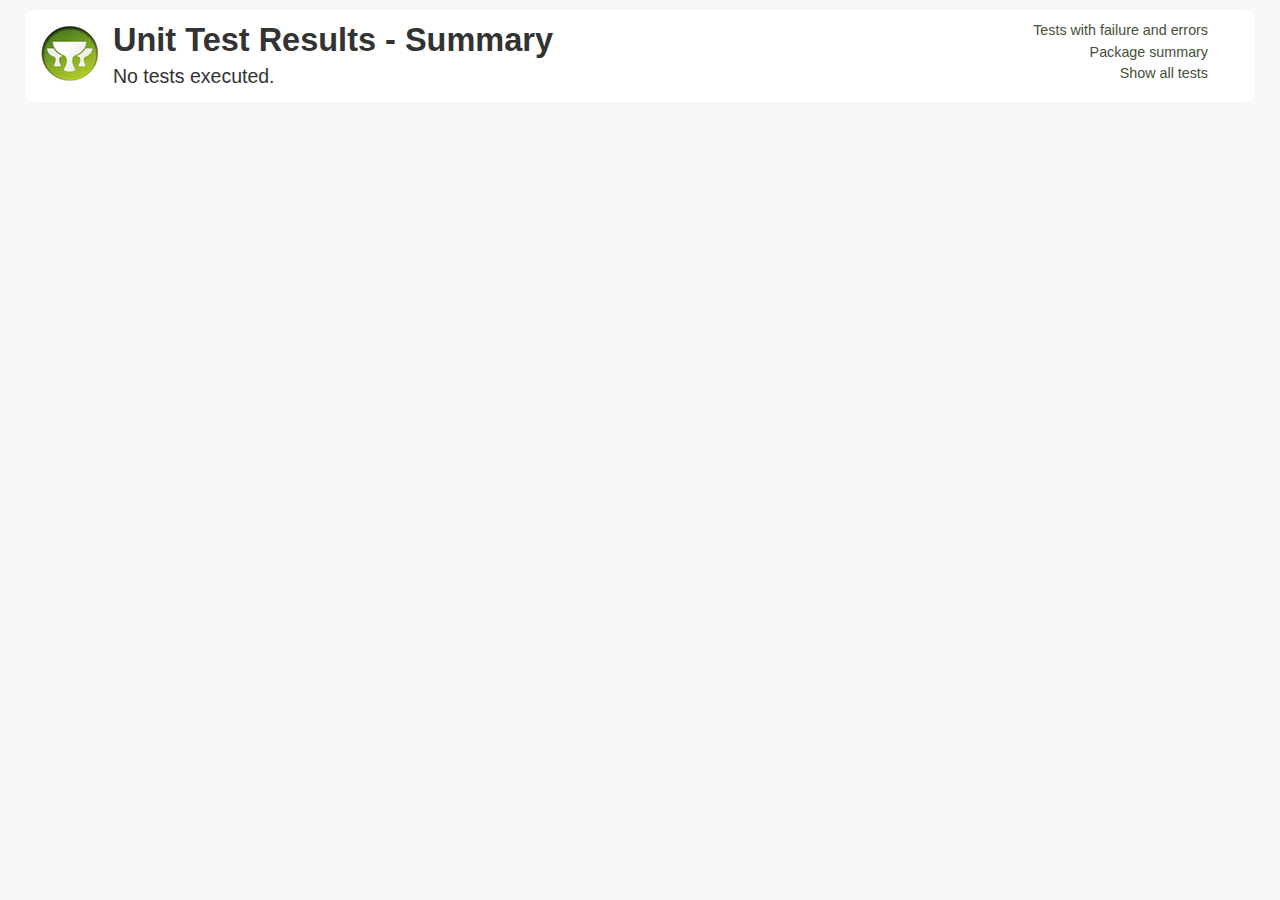
<file: Library/target/test-reports/html/index.html>
<!DOCTYPE html><html xmlns:lxslt="http://xml.apache.org/xslt" xmlns:stringutils="xalan://org.apache.tools.ant.util.StringUtils">
<head>
<META http-equiv="Content-Type" content="text/html; charset=utf-8">
<title>
        Unit Test Results
     - Package summary</title>
<link href="stylesheet.css" rel="stylesheet" type="text/css">
</head>
<body>
<div id="report" class="container container_8">
<div class="grid_6 alpha">
<div class="grailslogo"></div>
<h1>
        Unit Test Results
    - Summary </h1>
<p class="intro">
                No tests executed.
            </p>
</div>
<div class="grid_2 omega">
<nav id="navigationlinks">
<p>
<a href="failed.html">
                    Tests with failure and errors
                </a>
</p>
<p>
<a href="index.html">
                    Package summary
                </a>
</p>
<p>
<a href="all.html">
                    Show all tests
                </a>
</p>
</nav>
</div>
<div class="clear"></div>
<div class="clear"></div>
</div>
</body>
</html>
</file>
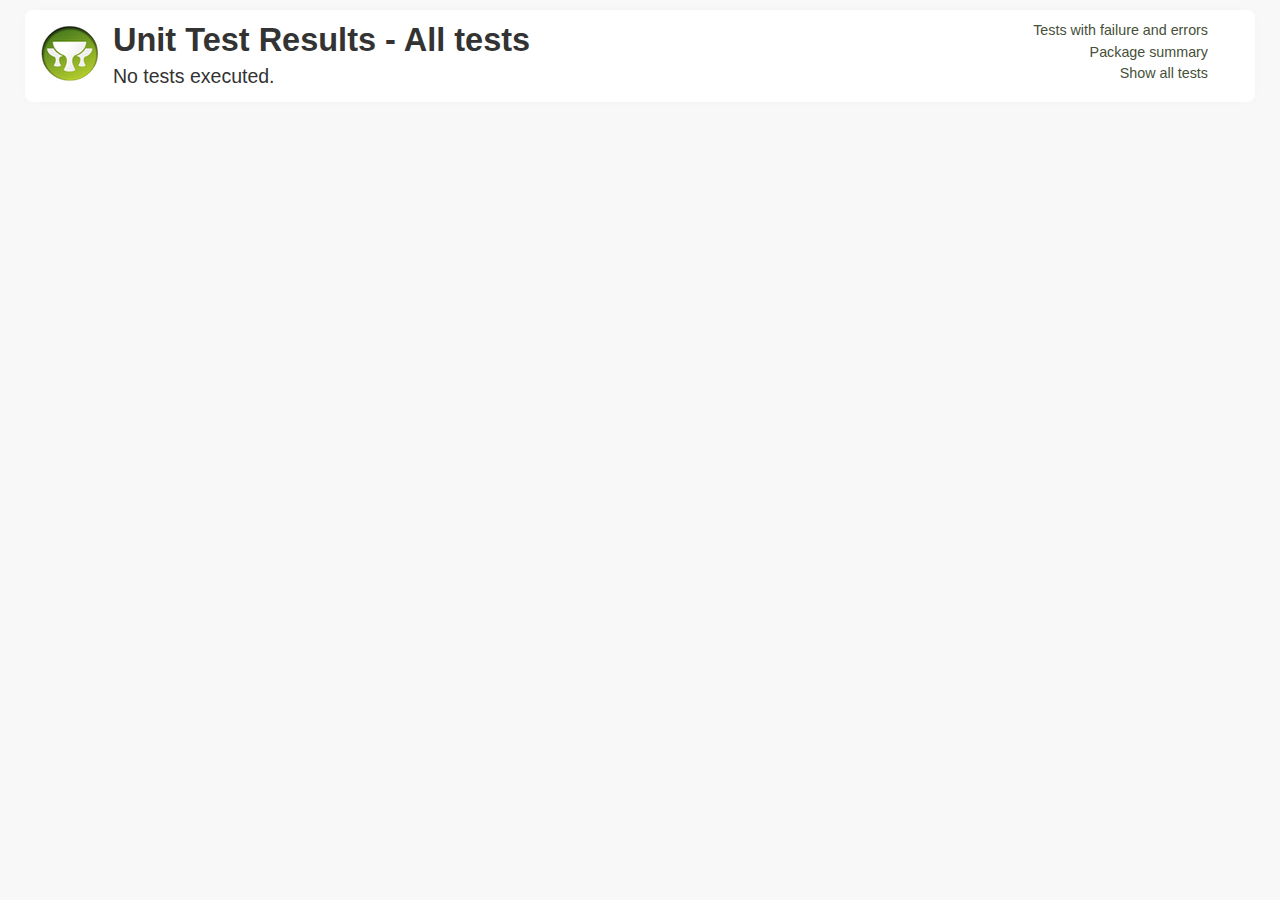
<file: Library/target/test-reports/html/all.html>
<!DOCTYPE html><html xmlns:lxslt="http://xml.apache.org/xslt" xmlns:stringutils="xalan://org.apache.tools.ant.util.StringUtils">
<head>
<META http-equiv="Content-Type" content="text/html; charset=utf-8">
<title>
        Unit Test Results
     - All tests</title>
<link href="stylesheet.css" rel="stylesheet" type="text/css">
</head>
<body>
<div id="report" class="container container_8">
<div class="grid_6 alpha">
<div class="grailslogo"></div>
<h1>
        Unit Test Results
     - All tests </h1>
<p class="intro">
                No tests executed.
            </p>
</div>
<div class="grid_2 omega">
<nav id="navigationlinks">
<p>
<a href="failed.html">
                    Tests with failure and errors
                </a>
</p>
<p>
<a href="index.html">
                    Package summary
                </a>
</p>
<p>
<a href="all.html">
                    Show all tests
                </a>
</p>
</nav>
</div>
<div class="clear"></div>
<div class="clear"></div>
</div>
<!--
            Parses JUnit output and associates it with the corresponding test case
        -->
<script language="javascript">


/**
 * The JUnit report format is incredibly stuipd in the
 * sense that it accumulates output from all test methods
 * into a single xml node.
 */
(function() {

    var outputElements = findOutputElements();
    for (var i in outputElements) {
        var outputElement = outputElements[i];
        var textOutput = outputElement.element.firstChild.nodeValue;
        var header = outputElement.getHeader();
        appendTestMethodOutput(textOutput, header);
    }

    function findOutputElements() {
        var outputElements = [];
        var preElements = document.getElementsByTagName("pre");
        for (var i in preElements) {
            var preElement = preElements[i];
            var className = preElement.className || "";
            if (className.indexOf("stdout") >= 0) {
                var outputElement = new OutputElement(preElement, "output");
                outputElements.push(outputElement);
            } else if (className.indexOf("syserr") >= 0) {
                var outputElement = new OutputElement(preElement, "error");
                outputElements.push(outputElement);
            }
        }

        return outputElements;
    }

    function OutputElement(element, type) {
        this.element = element;
        this.type = type;

        this.getHeader = function() {
            if (type === "output") {
                return "System output";
            } else if ("error") {
                return "System error";
            }
        }
    }

    function appendTestMethodOutput(text, header) {
        var testOutput = new TestMethodOutput(header);

        var lines = text.split(/\r\n|\r|\n/);
        for (var i in lines) {
            var line = lines[i];
            var matches = line.match(/^--Output from (.*)--$/);
            if (matches !== null && matches.length == 2) {
                testOutput.flushToDom();
                testOutput.testName = matches[1];
            } else {
                testOutput.addLine(line);
            }
        }

        testOutput.flushToDom();
    }

    function TestMethodOutput(header) {
        this.header = header;
        this.testName = undefined;
        this.buffer = "";

        this.addLine = function(line) {
            this.buffer += line + "\n";
        }

        this.flushToDom = function() {
            if (this.testName !== undefined) {
                var domNode = getTestcaseElementByName(this.testName);
                if (domNode !== undefined && trimString(this.buffer).length > 0) {
                    this.appendTo(domNode);
                }

                this.reset();
            }
        }

        this.appendTo = function(domNode) {
            var node = document.createElement("div");
            node.innerHTML = '<p><b class="message">' + header + '</b></p>';

            var preNode = document.createElement("pre");
            preNode.appendChild(document.createTextNode(this.buffer));
            node.appendChild(preNode);

            var outputContainer = findElementByTagClassAndParent("div", "outputinfo", domNode);
            outputContainer.appendChild(node);
        }

        this.reset = function() {
            this.methodName = undefined;
            this.buffer = "";
        }
    }

    function getTestcaseElementByName(name) {
        var divElements = document.getElementsByTagName("div");
        var elementCount = divElements.length;
        for (var i=0; i<elementCount; i++) {
            var el = divElements[i];
            if (el.getAttribute("data-name") === name) {
                return el;
            }
        }
    }

    function findElementByTagClassAndParent(tagName, className, parentNode) {
        var elements = parentNode.getElementsByTagName(tagName);
        for (var i in elements) {
            var element = elements[i];

            // Not 100% correct, but good enough here
            if (element.className !== undefined && element.className.indexOf(className) >= 0) {
                return element;
            }
        }
    }

    function trimString(str) {
        return str.replace(/^\s\s*/, '').replace(/\s\s*$/, '');
    }

})();

        </script>
</body>
</html>
</file>
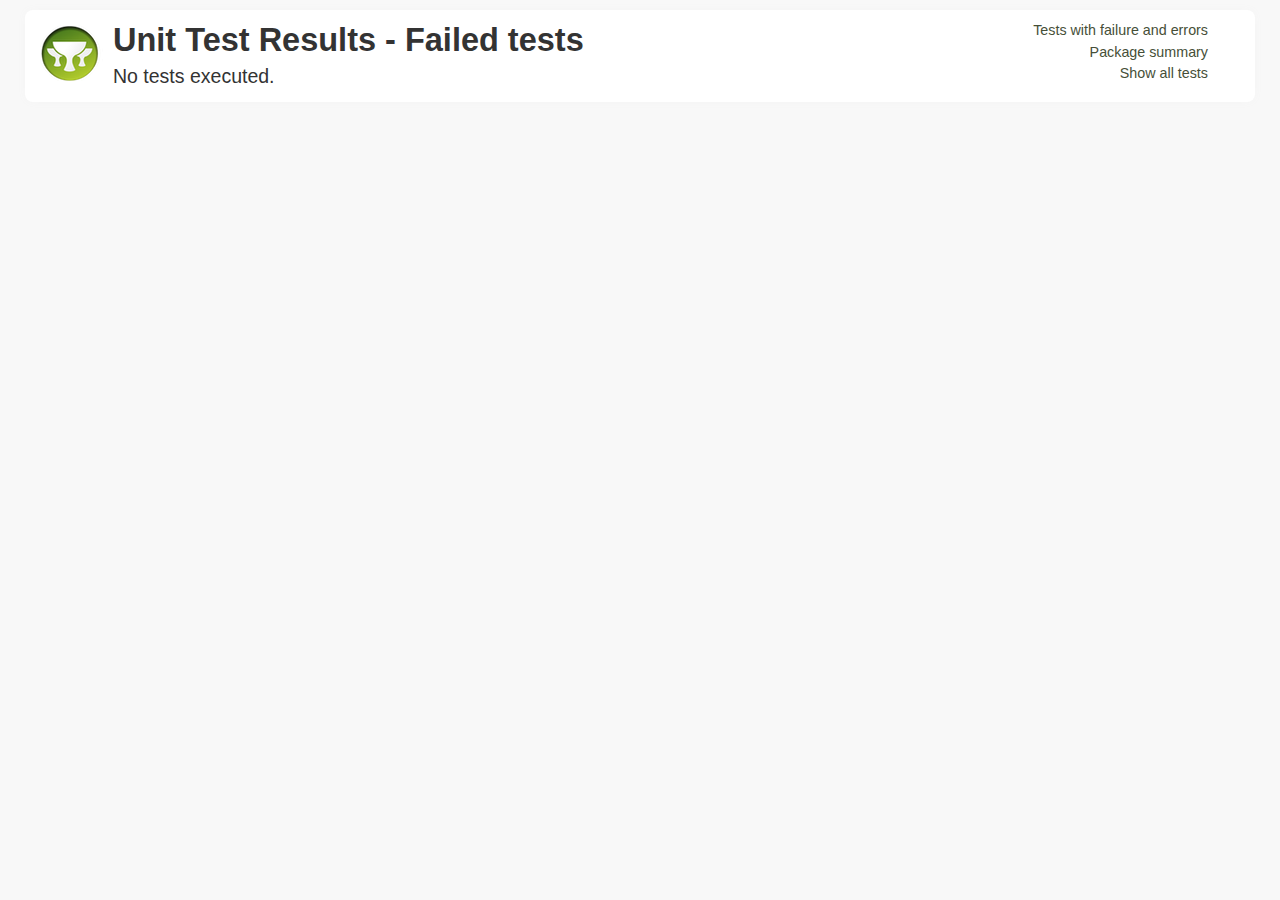
<file: Library/target/test-reports/html/failed.html>
<!DOCTYPE html><html xmlns:lxslt="http://xml.apache.org/xslt" xmlns:stringutils="xalan://org.apache.tools.ant.util.StringUtils">
<head>
<META http-equiv="Content-Type" content="text/html; charset=utf-8">
<title>
        Unit Test Results
     - Failed tests</title>
<link href="stylesheet.css" rel="stylesheet" type="text/css">
</head>
<body>
<div id="report" class="container container_8">
<div class="grid_6 alpha">
<div class="grailslogo"></div>
<h1>
        Unit Test Results
     - Failed tests</h1>
<p class="intro">
                No tests executed.
            </p>
</div>
<div class="grid_2 omega">
<nav id="navigationlinks">
<p>
<a href="failed.html">
                    Tests with failure and errors
                </a>
</p>
<p>
<a href="index.html">
                    Package summary
                </a>
</p>
<p>
<a href="all.html">
                    Show all tests
                </a>
</p>
</nav>
</div>
<div class="clear"></div>
<div class="clear"></div>
</div>
<!--
            Parses JUnit output and associates it with the corresponding test case
        -->
<script language="javascript">


/**
 * The JUnit report format is incredibly stuipd in the
 * sense that it accumulates output from all test methods
 * into a single xml node.
 */
(function() {

    var outputElements = findOutputElements();
    for (var i in outputElements) {
        var outputElement = outputElements[i];
        var textOutput = outputElement.element.firstChild.nodeValue;
        var header = outputElement.getHeader();
        appendTestMethodOutput(textOutput, header);
    }

    function findOutputElements() {
        var outputElements = [];
        var preElements = document.getElementsByTagName("pre");
        for (var i in preElements) {
            var preElement = preElements[i];
            var className = preElement.className || "";
            if (className.indexOf("stdout") >= 0) {
                var outputElement = new OutputElement(preElement, "output");
                outputElements.push(outputElement);
            } else if (className.indexOf("syserr") >= 0) {
                var outputElement = new OutputElement(preElement, "error");
                outputElements.push(outputElement);
            }
        }

        return outputElements;
    }

    function OutputElement(element, type) {
        this.element = element;
        this.type = type;

        this.getHeader = function() {
            if (type === "output") {
                return "System output";
            } else if ("error") {
                return "System error";
            }
        }
    }

    function appendTestMethodOutput(text, header) {
        var testOutput = new TestMethodOutput(header);

        var lines = text.split(/\r\n|\r|\n/);
        for (var i in lines) {
            var line = lines[i];
            var matches = line.match(/^--Output from (.*)--$/);
            if (matches !== null && matches.length == 2) {
                testOutput.flushToDom();
                testOutput.testName = matches[1];
            } else {
                testOutput.addLine(line);
            }
        }

        testOutput.flushToDom();
    }

    function TestMethodOutput(header) {
        this.header = header;
        this.testName = undefined;
        this.buffer = "";

        this.addLine = function(line) {
            this.buffer += line + "\n";
        }

        this.flushToDom = function() {
            if (this.testName !== undefined) {
                var domNode = getTestcaseElementByName(this.testName);
                if (domNode !== undefined && trimString(this.buffer).length > 0) {
                    this.appendTo(domNode);
                }

                this.reset();
            }
        }

        this.appendTo = function(domNode) {
            var node = document.createElement("div");
            node.innerHTML = '<p><b class="message">' + header + '</b></p>';

            var preNode = document.createElement("pre");
            preNode.appendChild(document.createTextNode(this.buffer));
            node.appendChild(preNode);

            var outputContainer = findElementByTagClassAndParent("div", "outputinfo", domNode);
            outputContainer.appendChild(node);
        }

        this.reset = function() {
            this.methodName = undefined;
            this.buffer = "";
        }
    }

    function getTestcaseElementByName(name) {
        var divElements = document.getElementsByTagName("div");
        var elementCount = divElements.length;
        for (var i=0; i<elementCount; i++) {
            var el = divElements[i];
            if (el.getAttribute("data-name") === name) {
                return el;
            }
        }
    }

    function findElementByTagClassAndParent(tagName, className, parentNode) {
        var elements = parentNode.getElementsByTagName(tagName);
        for (var i in elements) {
            var element = elements[i];

            // Not 100% correct, but good enough here
            if (element.className !== undefined && element.className.indexOf(className) >= 0) {
                return element;
            }
        }
    }

    function trimString(str) {
        return str.replace(/^\s\s*/, '').replace(/\s\s*$/, '');
    }

})();

        </script>
</body>
</html>
</file>
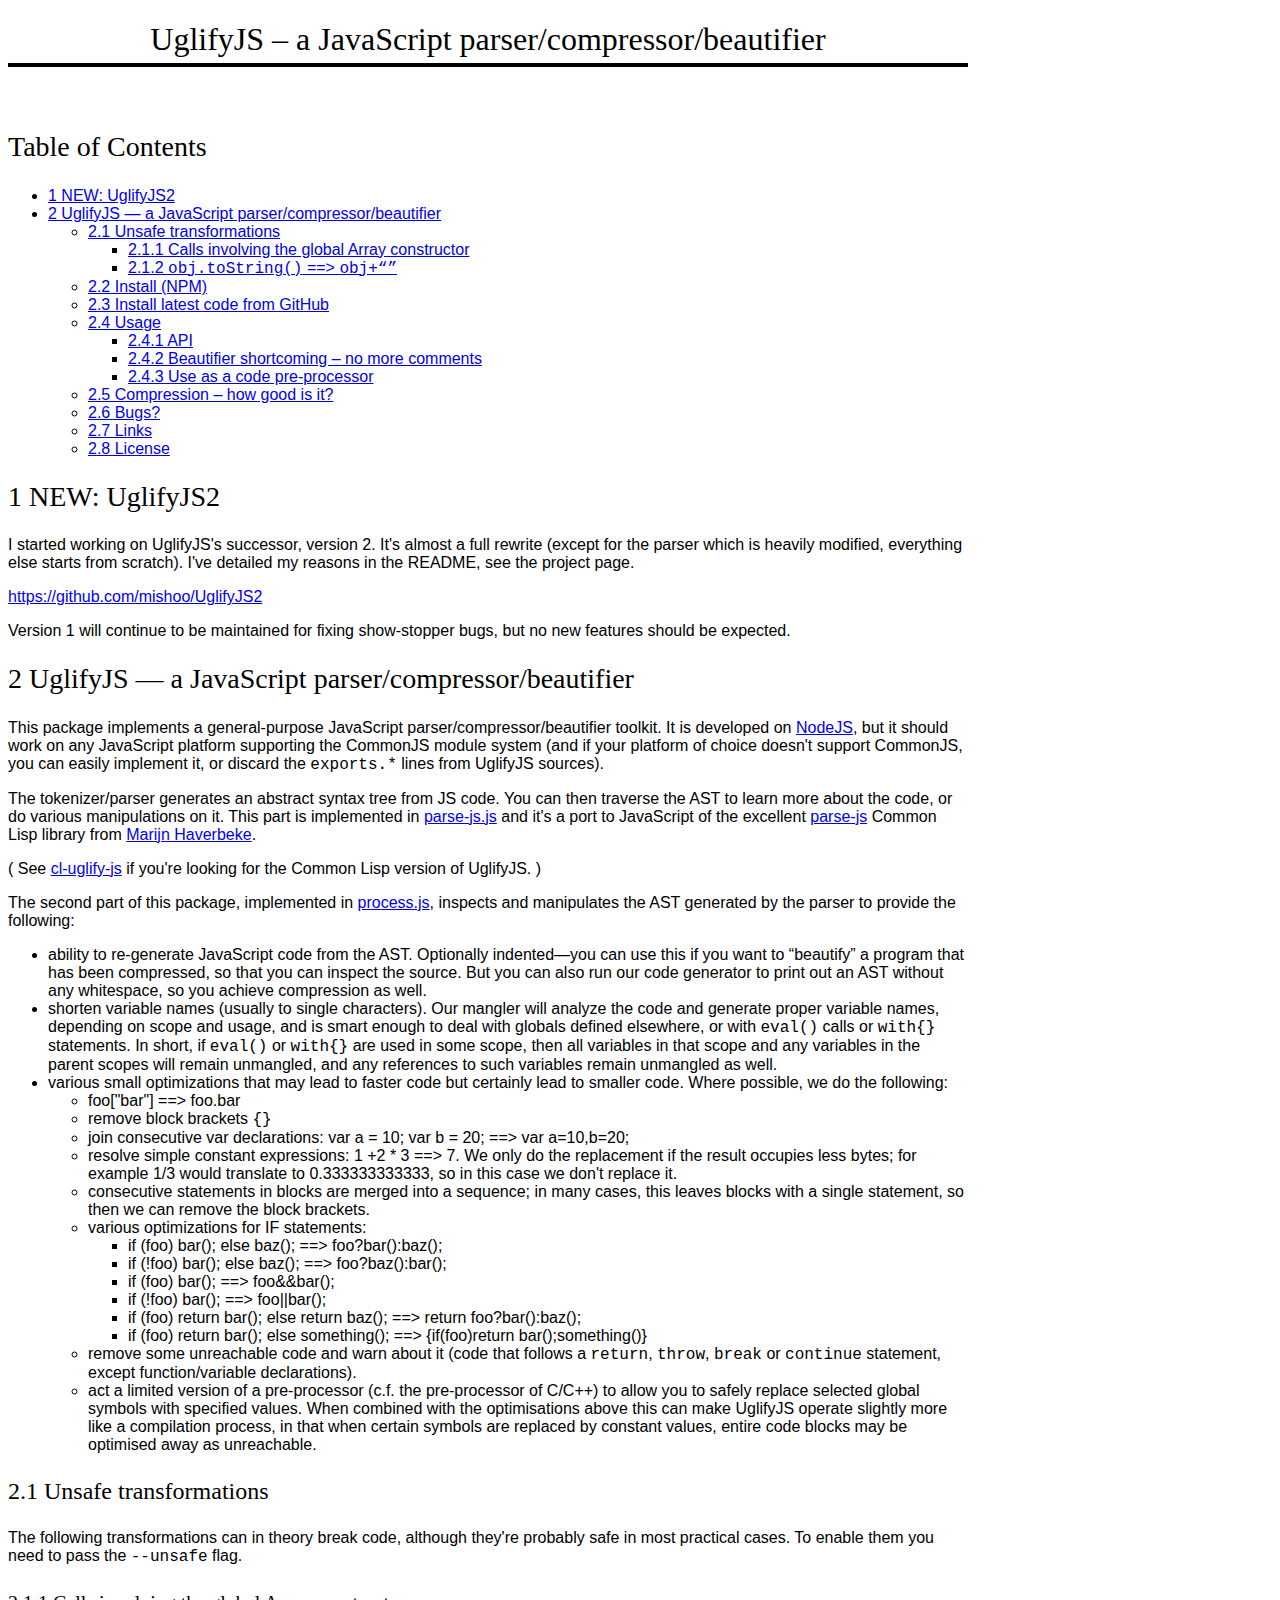
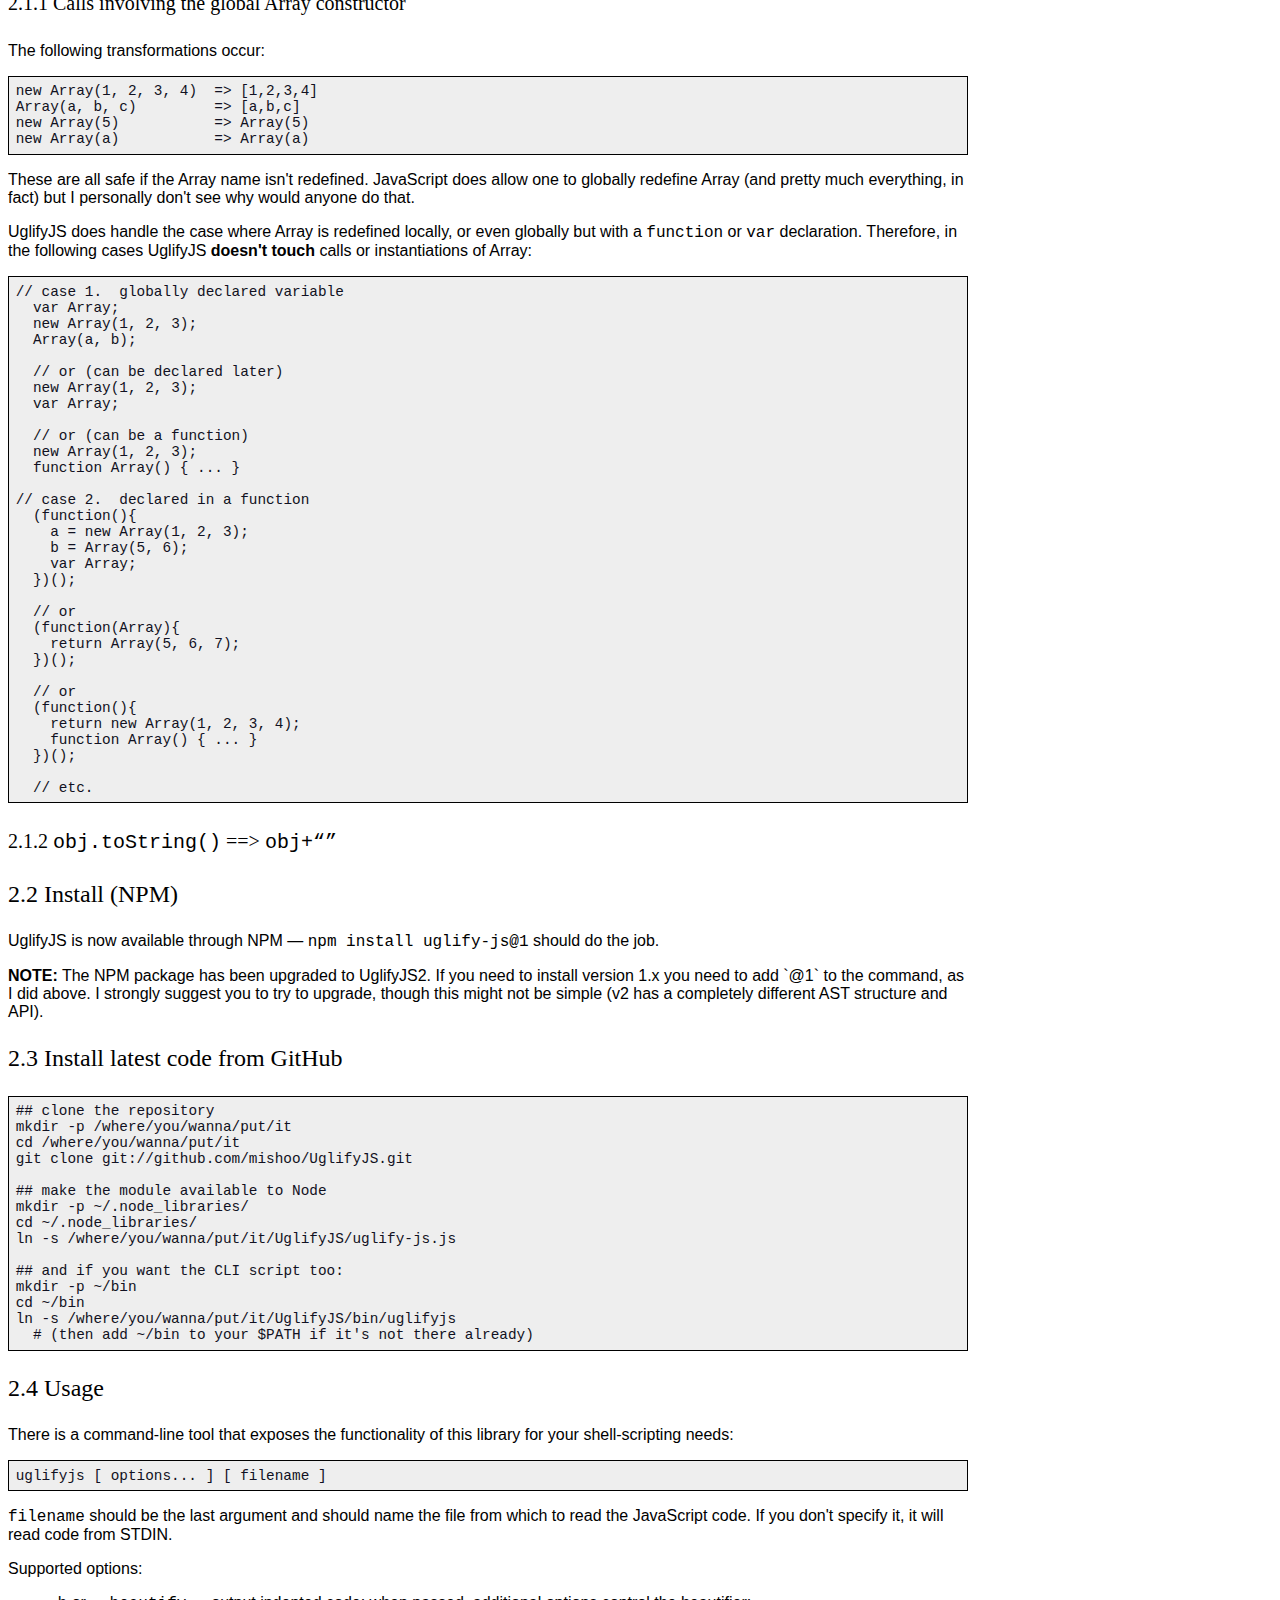
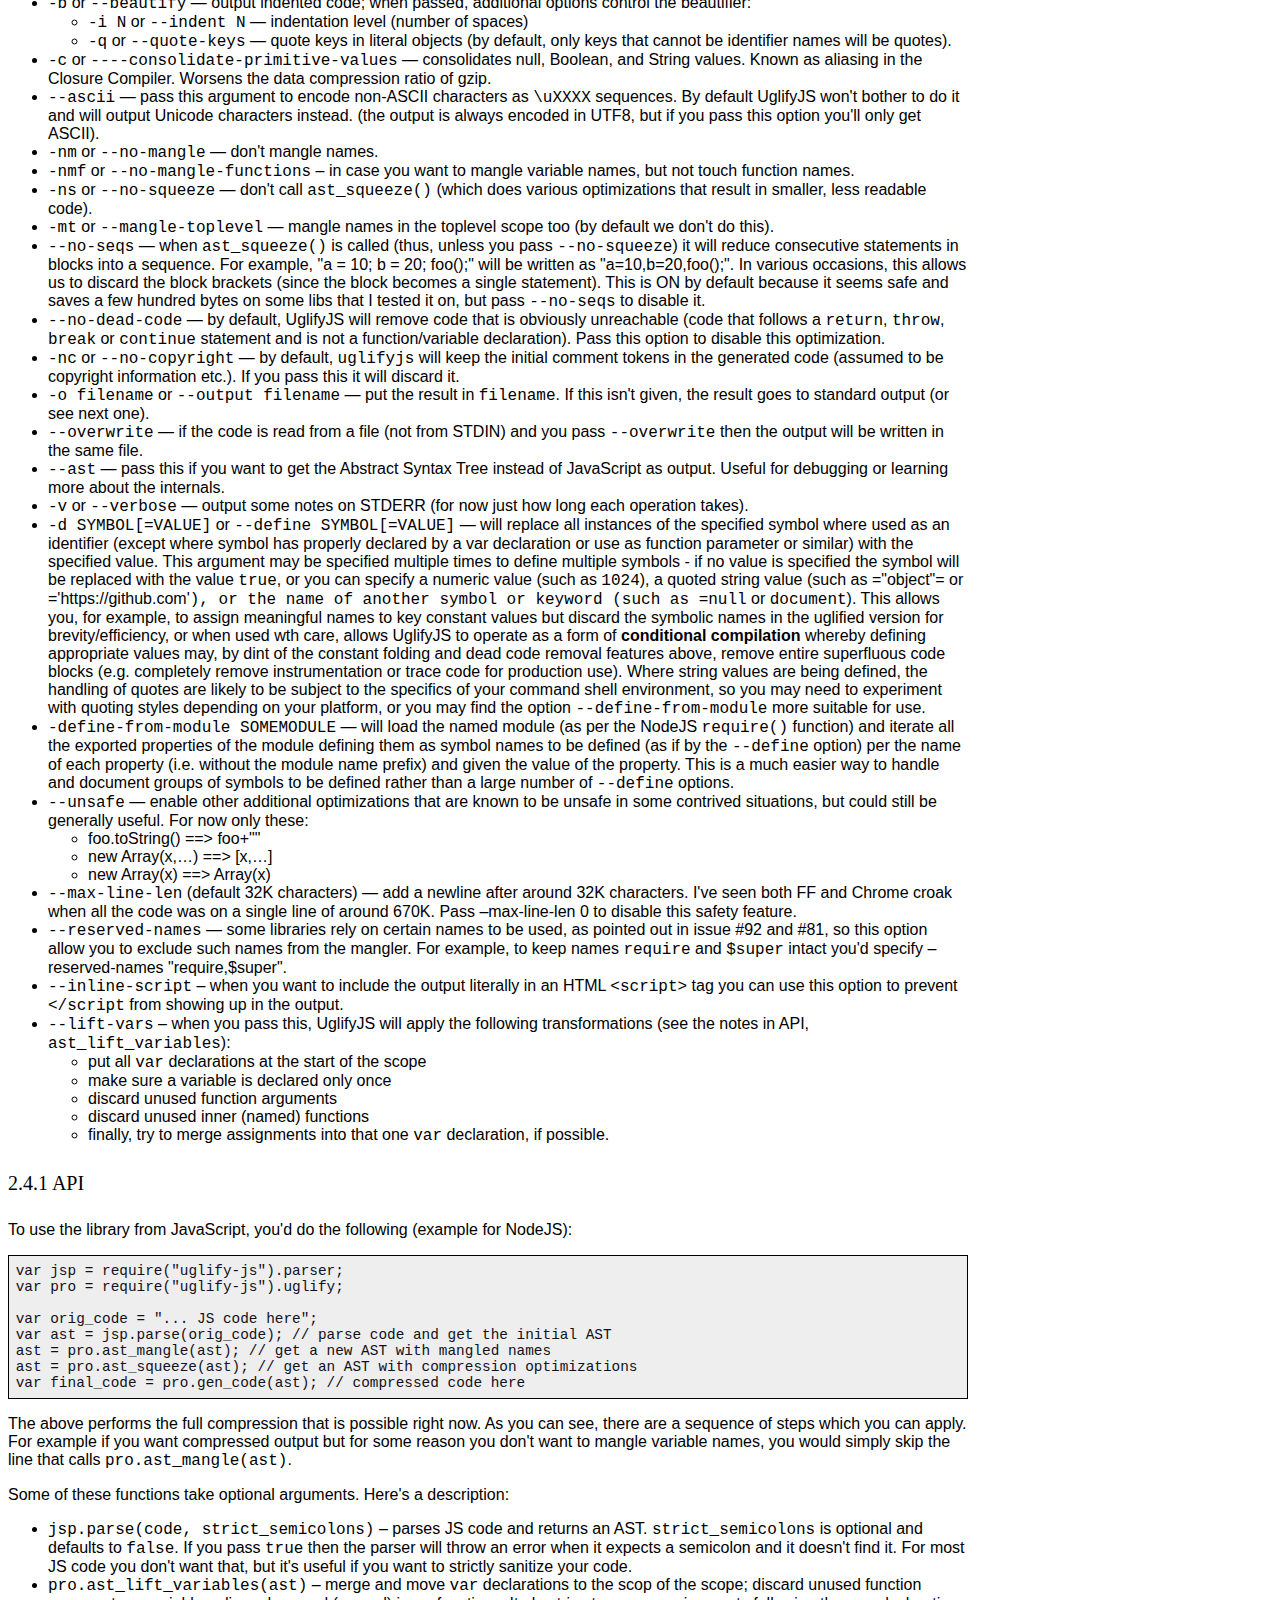
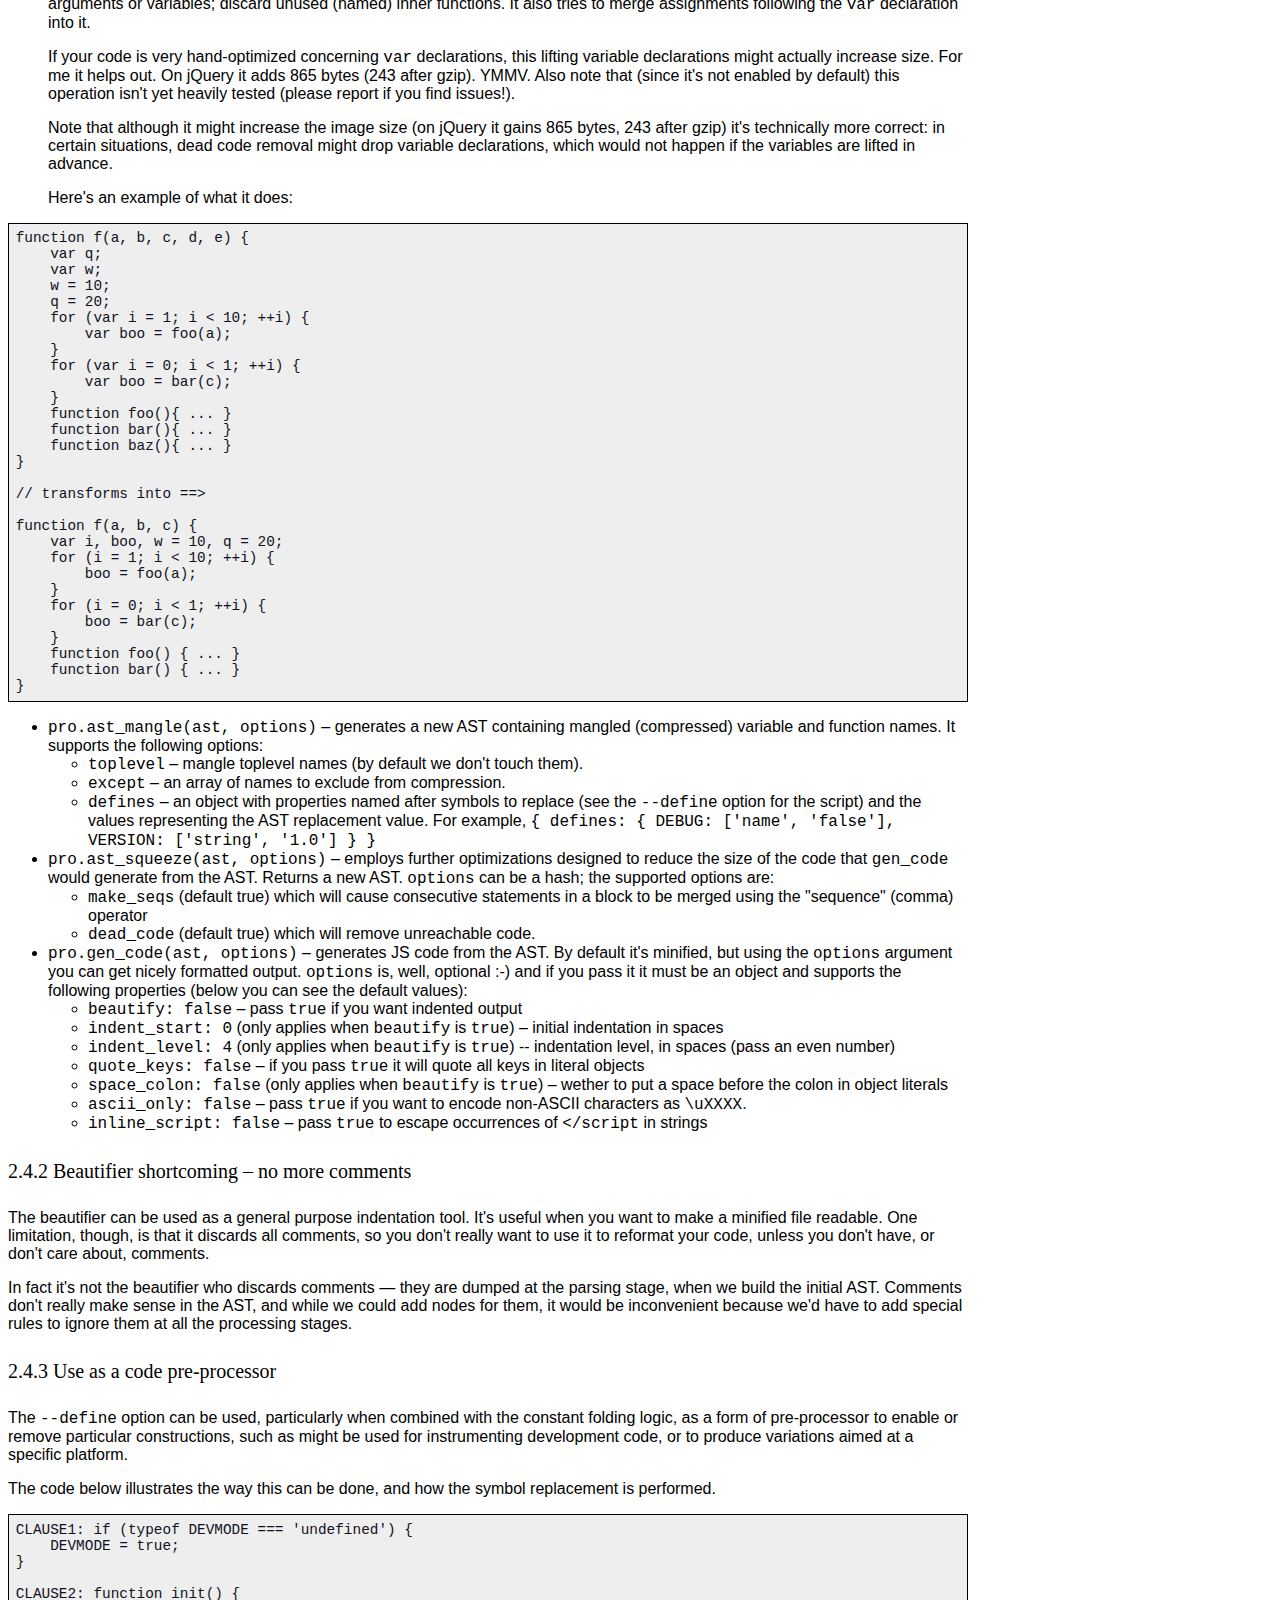
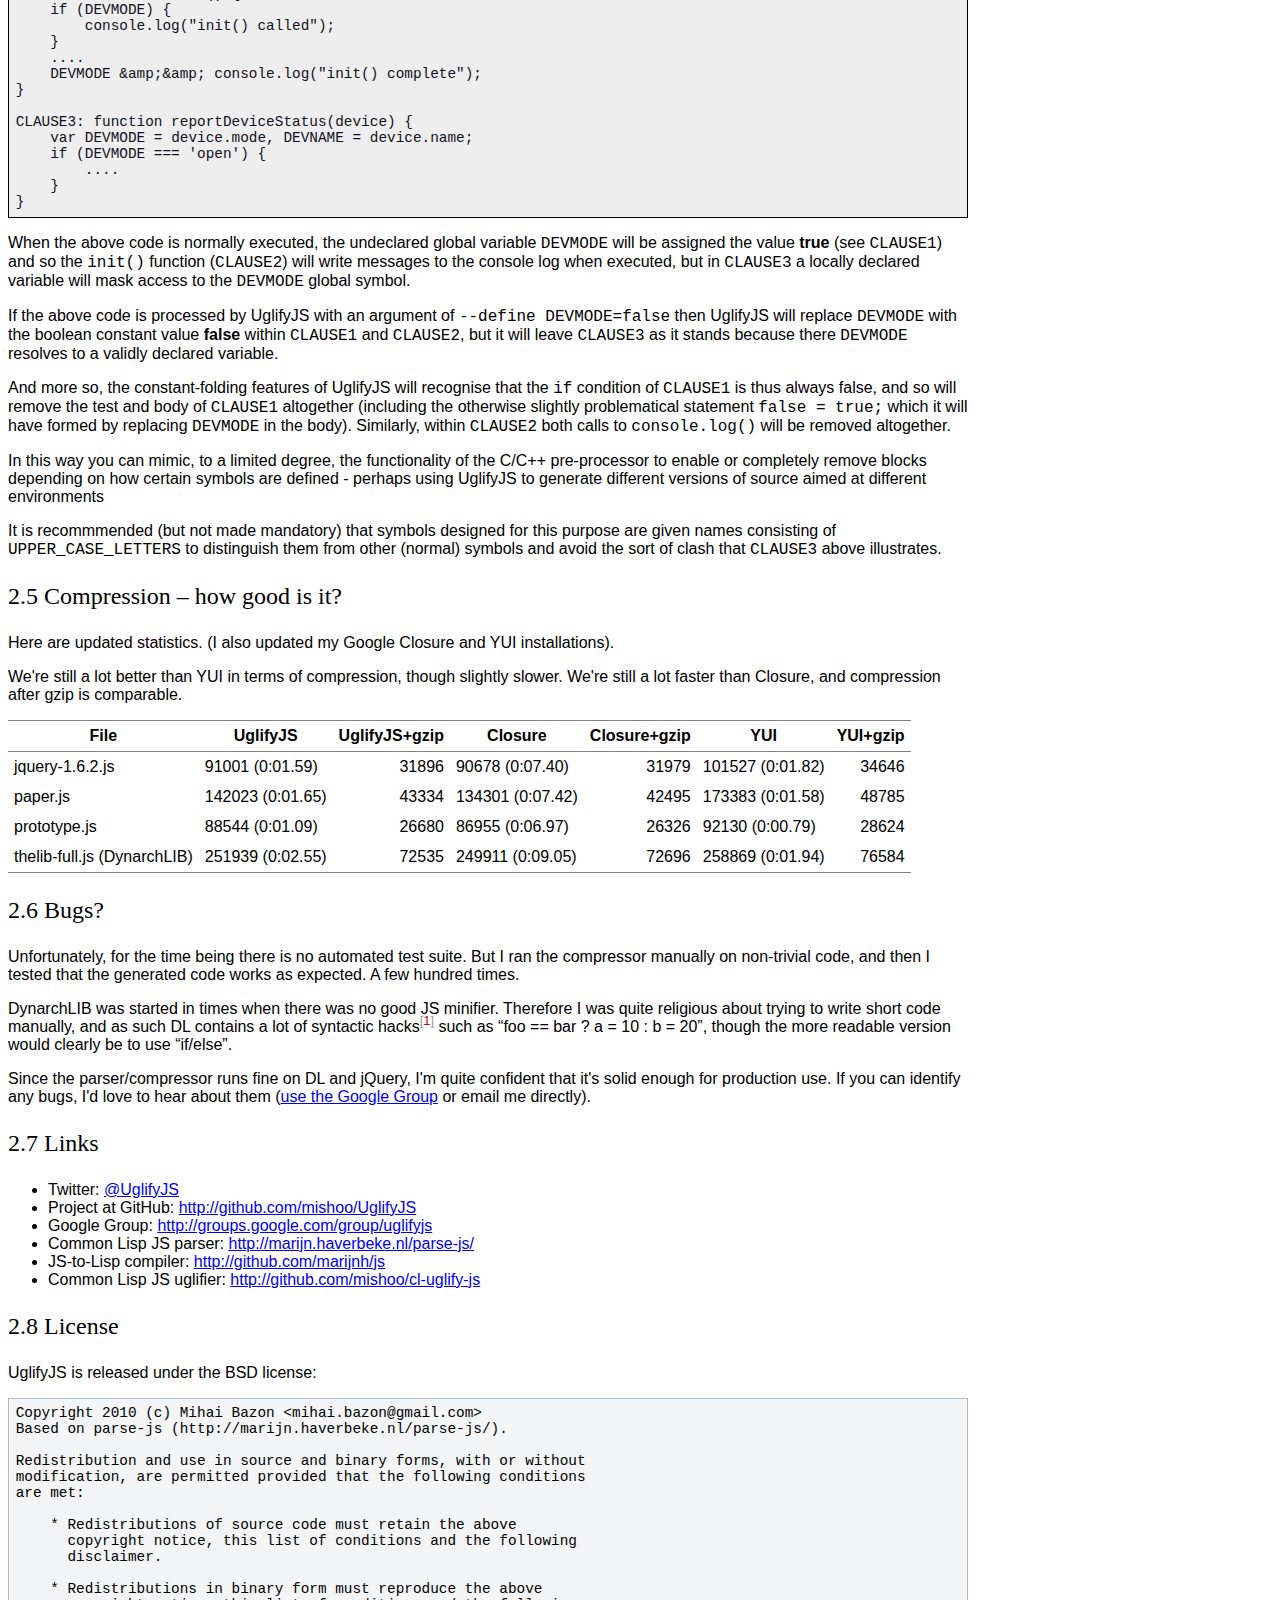
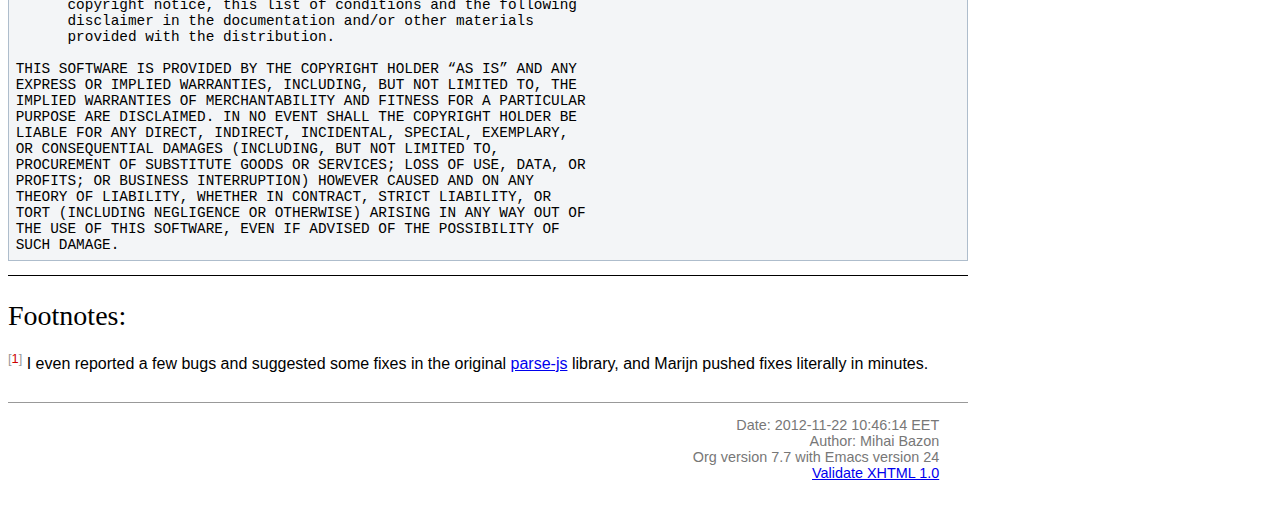
<file: Library/target/work/resources/uglifyjs/README.html>
<?xml version="1.0" encoding="utf-8"?>
<!DOCTYPE html PUBLIC "-//W3C//DTD XHTML 1.0 Strict//EN"
               "http://www.w3.org/TR/xhtml1/DTD/xhtml1-strict.dtd">
<html xmlns="http://www.w3.org/1999/xhtml"
lang="en" xml:lang="en">
<head>
<title>UglifyJS &ndash; a JavaScript parser/compressor/beautifier</title>
<meta http-equiv="Content-Type" content="text/html;charset=utf-8"/>
<meta name="generator" content="Org-mode"/>
<meta name="generated" content="2012-11-22 10:46:14 EET"/>
<meta name="author" content="Mihai Bazon"/>
<meta name="description" content="a JavaScript parser/compressor/beautifier in JavaScript"/>
<meta name="keywords" content="javascript, js, parser, compiler, compressor, mangle, minify, minifier"/>
<style type="text/css">
 <!--/*--><![CDATA[/*><!--*/
  html { font-family: Times, serif; font-size: 12pt; }
  .title  { text-align: center; }
  .todo   { color: red; }
  .done   { color: green; }
  .tag    { background-color: #add8e6; font-weight:normal }
  .target { }
  .timestamp { color: #bebebe; }
  .timestamp-kwd { color: #5f9ea0; }
  .right  {margin-left:auto; margin-right:0px;  text-align:right;}
  .left   {margin-left:0px;  margin-right:auto; text-align:left;}
  .center {margin-left:auto; margin-right:auto; text-align:center;}
  p.verse { margin-left: 3% }
  pre {
	border: 1pt solid #AEBDCC;
	background-color: #F3F5F7;
	padding: 5pt;
	font-family: courier, monospace;
        font-size: 90%;
        overflow:auto;
  }
  table { border-collapse: collapse; }
  td, th { vertical-align: top;  }
  th.right  { text-align:center;  }
  th.left   { text-align:center;   }
  th.center { text-align:center; }
  td.right  { text-align:right;  }
  td.left   { text-align:left;   }
  td.center { text-align:center; }
  dt { font-weight: bold; }
  div.figure { padding: 0.5em; }
  div.figure p { text-align: center; }
  div.inlinetask {
    padding:10px;
    border:2px solid gray;
    margin:10px;
    background: #ffffcc;
  }
  textarea { overflow-x: auto; }
  .linenr { font-size:smaller }
  .code-highlighted {background-color:#ffff00;}
  .org-info-js_info-navigation { border-style:none; }
  #org-info-js_console-label { font-size:10px; font-weight:bold;
                               white-space:nowrap; }
  .org-info-js_search-highlight {background-color:#ffff00; color:#000000;
                                 font-weight:bold; }
  /*]]>*/-->
</style>
<link rel="stylesheet" type="text/css" href="docstyle.css" />
<script type="text/javascript">
<!--/*--><![CDATA[/*><!--*/
 function CodeHighlightOn(elem, id)
 {
   var target = document.getElementById(id);
   if(null != target) {
     elem.cacheClassElem = elem.className;
     elem.cacheClassTarget = target.className;
     target.className = "code-highlighted";
     elem.className   = "code-highlighted";
   }
 }
 function CodeHighlightOff(elem, id)
 {
   var target = document.getElementById(id);
   if(elem.cacheClassElem)
     elem.className = elem.cacheClassElem;
   if(elem.cacheClassTarget)
     target.className = elem.cacheClassTarget;
 }
/*]]>*///-->
</script>

</head>
<body>

<div id="preamble">

</div>

<div id="content">
<h1 class="title">UglifyJS &ndash; a JavaScript parser/compressor/beautifier</h1>


<div id="table-of-contents">
<h2>Table of Contents</h2>
<div id="text-table-of-contents">
<ul>
<li><a href="#sec-1">1 NEW: UglifyJS2 </a></li>
<li><a href="#sec-2">2 UglifyJS &mdash; a JavaScript parser/compressor/beautifier </a>
<ul>
<li><a href="#sec-2-1">2.1 Unsafe transformations </a>
<ul>
<li><a href="#sec-2-1-1">2.1.1 Calls involving the global Array constructor </a></li>
<li><a href="#sec-2-1-2">2.1.2 <code>obj.toString()</code> ==&gt; <code>obj+“”</code> </a></li>
</ul>
</li>
<li><a href="#sec-2-2">2.2 Install (NPM) </a></li>
<li><a href="#sec-2-3">2.3 Install latest code from GitHub </a></li>
<li><a href="#sec-2-4">2.4 Usage </a>
<ul>
<li><a href="#sec-2-4-1">2.4.1 API </a></li>
<li><a href="#sec-2-4-2">2.4.2 Beautifier shortcoming &ndash; no more comments </a></li>
<li><a href="#sec-2-4-3">2.4.3 Use as a code pre-processor </a></li>
</ul>
</li>
<li><a href="#sec-2-5">2.5 Compression &ndash; how good is it? </a></li>
<li><a href="#sec-2-6">2.6 Bugs? </a></li>
<li><a href="#sec-2-7">2.7 Links </a></li>
<li><a href="#sec-2-8">2.8 License </a></li>
</ul>
</li>
</ul>
</div>
</div>

<div id="outline-container-1" class="outline-2">
<h2 id="sec-1"><span class="section-number-2">1</span> NEW: UglifyJS2 </h2>
<div class="outline-text-2" id="text-1">


<p>
I started working on UglifyJS's successor, version 2.  It's almost a full
rewrite (except for the parser which is heavily modified, everything else
starts from scratch).  I've detailed my reasons in the README, see the
project page.
</p>
<p>
<a href="https://github.com/mishoo/UglifyJS2">https://github.com/mishoo/UglifyJS2</a>
</p>
<p>
Version 1 will continue to be maintained for fixing show-stopper bugs, but
no new features should be expected.
</p>
</div>

</div>

<div id="outline-container-2" class="outline-2">
<h2 id="sec-2"><span class="section-number-2">2</span> UglifyJS &mdash; a JavaScript parser/compressor/beautifier </h2>
<div class="outline-text-2" id="text-2">


<p>
This package implements a general-purpose JavaScript
parser/compressor/beautifier toolkit.  It is developed on <a href="http://nodejs.org/">NodeJS</a>, but it
should work on any JavaScript platform supporting the CommonJS module system
(and if your platform of choice doesn't support CommonJS, you can easily
implement it, or discard the <code>exports.*</code> lines from UglifyJS sources).
</p>
<p>
The tokenizer/parser generates an abstract syntax tree from JS code.  You
can then traverse the AST to learn more about the code, or do various
manipulations on it.  This part is implemented in <a href="../lib/parse-js.js">parse-js.js</a> and it's a
port to JavaScript of the excellent <a href="http://marijn.haverbeke.nl/parse-js/">parse-js</a> Common Lisp library from <a href="http://marijn.haverbeke.nl/">Marijn Haverbeke</a>.
</p>
<p>
( See <a href="http://github.com/mishoo/cl-uglify-js">cl-uglify-js</a> if you're looking for the Common Lisp version of
UglifyJS. )
</p>
<p>
The second part of this package, implemented in <a href="../lib/process.js">process.js</a>, inspects and
manipulates the AST generated by the parser to provide the following:
</p>
<ul>
<li>ability to re-generate JavaScript code from the AST.  Optionally
  indented&mdash;you can use this if you want to “beautify” a program that has
  been compressed, so that you can inspect the source.  But you can also run
  our code generator to print out an AST without any whitespace, so you
  achieve compression as well.

</li>
<li>shorten variable names (usually to single characters).  Our mangler will
  analyze the code and generate proper variable names, depending on scope
  and usage, and is smart enough to deal with globals defined elsewhere, or
  with <code>eval()</code> calls or <code>with{}</code> statements.  In short, if <code>eval()</code> or
  <code>with{}</code> are used in some scope, then all variables in that scope and any
  variables in the parent scopes will remain unmangled, and any references
  to such variables remain unmangled as well.

</li>
<li>various small optimizations that may lead to faster code but certainly
  lead to smaller code.  Where possible, we do the following:

<ul>
<li>foo["bar"]  ==&gt;  foo.bar

</li>
<li>remove block brackets <code>{}</code>

</li>
<li>join consecutive var declarations:
    var a = 10; var b = 20; ==&gt; var a=10,b=20;

</li>
<li>resolve simple constant expressions: 1 +2 * 3 ==&gt; 7.  We only do the
    replacement if the result occupies less bytes; for example 1/3 would
    translate to 0.333333333333, so in this case we don't replace it.

</li>
<li>consecutive statements in blocks are merged into a sequence; in many
    cases, this leaves blocks with a single statement, so then we can remove
    the block brackets.

</li>
<li>various optimizations for IF statements:

<ul>
<li>if (foo) bar(); else baz(); ==&gt; foo?bar():baz();
</li>
<li>if (!foo) bar(); else baz(); ==&gt; foo?baz():bar();
</li>
<li>if (foo) bar(); ==&gt; foo&amp;&amp;bar();
</li>
<li>if (!foo) bar(); ==&gt; foo||bar();
</li>
<li>if (foo) return bar(); else return baz(); ==&gt; return foo?bar():baz();
</li>
<li>if (foo) return bar(); else something(); ==&gt; {if(foo)return bar();something()}

</li>
</ul>

</li>
<li>remove some unreachable code and warn about it (code that follows a
    <code>return</code>, <code>throw</code>, <code>break</code> or <code>continue</code> statement, except
    function/variable declarations).

</li>
<li>act a limited version of a pre-processor (c.f. the pre-processor of
    C/C++) to allow you to safely replace selected global symbols with
    specified values.  When combined with the optimisations above this can
    make UglifyJS operate slightly more like a compilation process, in
    that when certain symbols are replaced by constant values, entire code
    blocks may be optimised away as unreachable.
</li>
</ul>

</li>
</ul>



</div>

<div id="outline-container-2-1" class="outline-3">
<h3 id="sec-2-1"><span class="section-number-3">2.1</span> <span class="target">Unsafe transformations</span>  </h3>
<div class="outline-text-3" id="text-2-1">


<p>
The following transformations can in theory break code, although they're
probably safe in most practical cases.  To enable them you need to pass the
<code>--unsafe</code> flag.
</p>

</div>

<div id="outline-container-2-1-1" class="outline-4">
<h4 id="sec-2-1-1"><span class="section-number-4">2.1.1</span> Calls involving the global Array constructor </h4>
<div class="outline-text-4" id="text-2-1-1">


<p>
The following transformations occur:
</p>



<pre class="src src-js"><span class="org-keyword">new</span> <span class="org-type">Array</span>(1, 2, 3, 4)  =&gt; [1,2,3,4]
Array(a, b, c)         =&gt; [a,b,c]
<span class="org-keyword">new</span> <span class="org-type">Array</span>(5)           =&gt; Array(5)
<span class="org-keyword">new</span> <span class="org-type">Array</span>(a)           =&gt; Array(a)
</pre>


<p>
These are all safe if the Array name isn't redefined.  JavaScript does allow
one to globally redefine Array (and pretty much everything, in fact) but I
personally don't see why would anyone do that.
</p>
<p>
UglifyJS does handle the case where Array is redefined locally, or even
globally but with a <code>function</code> or <code>var</code> declaration.  Therefore, in the
following cases UglifyJS <b>doesn't touch</b> calls or instantiations of Array:
</p>



<pre class="src src-js"><span class="org-comment-delimiter">// </span><span class="org-comment">case 1.  globally declared variable</span>
  <span class="org-keyword">var</span> <span class="org-variable-name">Array</span>;
  <span class="org-keyword">new</span> <span class="org-type">Array</span>(1, 2, 3);
  Array(a, b);

  <span class="org-comment-delimiter">// </span><span class="org-comment">or (can be declared later)</span>
  <span class="org-keyword">new</span> <span class="org-type">Array</span>(1, 2, 3);
  <span class="org-keyword">var</span> <span class="org-variable-name">Array</span>;

  <span class="org-comment-delimiter">// </span><span class="org-comment">or (can be a function)</span>
  <span class="org-keyword">new</span> <span class="org-type">Array</span>(1, 2, 3);
  <span class="org-keyword">function</span> <span class="org-function-name">Array</span>() { ... }

<span class="org-comment-delimiter">// </span><span class="org-comment">case 2.  declared in a function</span>
  (<span class="org-keyword">function</span>(){
    a = <span class="org-keyword">new</span> <span class="org-type">Array</span>(1, 2, 3);
    b = Array(5, 6);
    <span class="org-keyword">var</span> <span class="org-variable-name">Array</span>;
  })();

  <span class="org-comment-delimiter">// </span><span class="org-comment">or</span>
  (<span class="org-keyword">function</span>(<span class="org-variable-name">Array</span>){
    <span class="org-keyword">return</span> Array(5, 6, 7);
  })();

  <span class="org-comment-delimiter">// </span><span class="org-comment">or</span>
  (<span class="org-keyword">function</span>(){
    <span class="org-keyword">return</span> <span class="org-keyword">new</span> <span class="org-type">Array</span>(1, 2, 3, 4);
    <span class="org-keyword">function</span> <span class="org-function-name">Array</span>() { ... }
  })();

  <span class="org-comment-delimiter">// </span><span class="org-comment">etc.</span>
</pre>


</div>

</div>

<div id="outline-container-2-1-2" class="outline-4">
<h4 id="sec-2-1-2"><span class="section-number-4">2.1.2</span> <code>obj.toString()</code> ==&gt; <code>obj+“”</code> </h4>
<div class="outline-text-4" id="text-2-1-2">


</div>
</div>

</div>

<div id="outline-container-2-2" class="outline-3">
<h3 id="sec-2-2"><span class="section-number-3">2.2</span> Install (NPM) </h3>
<div class="outline-text-3" id="text-2-2">


<p>
UglifyJS is now available through NPM &mdash; <code>npm install uglify-js@1</code> should
do the job.
</p>
<p>
<b>NOTE:</b> The NPM package has been upgraded to UglifyJS2.  If you need to
install version 1.x you need to add `@1` to the command, as I did above.  I
strongly suggest you to try to upgrade, though this might not be simple (v2
has a completely different AST structure and API).
</p>
</div>

</div>

<div id="outline-container-2-3" class="outline-3">
<h3 id="sec-2-3"><span class="section-number-3">2.3</span> Install latest code from GitHub </h3>
<div class="outline-text-3" id="text-2-3">





<pre class="src src-sh"><span class="org-comment-delimiter">## </span><span class="org-comment">clone the repository</span>
mkdir -p /where/you/wanna/put/it
<span class="org-builtin">cd</span> /where/you/wanna/put/it
git clone git://github.com/mishoo/UglifyJS.git

<span class="org-comment-delimiter">## </span><span class="org-comment">make the module available to Node</span>
mkdir -p ~/.node_libraries/
<span class="org-builtin">cd</span> ~/.node_libraries/
ln -s /where/you/wanna/put/it/UglifyJS/uglify-js.js

<span class="org-comment-delimiter">## </span><span class="org-comment">and if you want the CLI script too:</span>
mkdir -p ~/bin
<span class="org-builtin">cd</span> ~/bin
ln -s /where/you/wanna/put/it/UglifyJS/bin/uglifyjs
  <span class="org-comment-delimiter"># </span><span class="org-comment">(then add ~/bin to your $PATH if it's not there already)</span>
</pre>


</div>

</div>

<div id="outline-container-2-4" class="outline-3">
<h3 id="sec-2-4"><span class="section-number-3">2.4</span> Usage </h3>
<div class="outline-text-3" id="text-2-4">


<p>
There is a command-line tool that exposes the functionality of this library
for your shell-scripting needs:
</p>



<pre class="src src-sh">uglifyjs [ options... ] [ filename ]
</pre>


<p>
<code>filename</code> should be the last argument and should name the file from which
to read the JavaScript code.  If you don't specify it, it will read code
from STDIN.
</p>
<p>
Supported options:
</p>
<ul>
<li><code>-b</code> or <code>--beautify</code> &mdash; output indented code; when passed, additional
  options control the beautifier:

<ul>
<li><code>-i N</code> or <code>--indent N</code> &mdash; indentation level (number of spaces)

</li>
<li><code>-q</code> or <code>--quote-keys</code> &mdash; quote keys in literal objects (by default,
    only keys that cannot be identifier names will be quotes).

</li>
</ul>

</li>
<li><code>-c</code> or <code>----consolidate-primitive-values</code> &mdash; consolidates null, Boolean,
  and String values. Known as aliasing in the Closure Compiler. Worsens the
  data compression ratio of gzip.

</li>
<li><code>--ascii</code> &mdash; pass this argument to encode non-ASCII characters as
  <code>\uXXXX</code> sequences.  By default UglifyJS won't bother to do it and will
  output Unicode characters instead.  (the output is always encoded in UTF8,
  but if you pass this option you'll only get ASCII).

</li>
<li><code>-nm</code> or <code>--no-mangle</code> &mdash; don't mangle names.

</li>
<li><code>-nmf</code> or <code>--no-mangle-functions</code> &ndash; in case you want to mangle variable
  names, but not touch function names.

</li>
<li><code>-ns</code> or <code>--no-squeeze</code> &mdash; don't call <code>ast_squeeze()</code> (which does various
  optimizations that result in smaller, less readable code).

</li>
<li><code>-mt</code> or <code>--mangle-toplevel</code> &mdash; mangle names in the toplevel scope too
  (by default we don't do this).

</li>
<li><code>--no-seqs</code> &mdash; when <code>ast_squeeze()</code> is called (thus, unless you pass
  <code>--no-squeeze</code>) it will reduce consecutive statements in blocks into a
  sequence.  For example, "a = 10; b = 20; foo();" will be written as
  "a=10,b=20,foo();".  In various occasions, this allows us to discard the
  block brackets (since the block becomes a single statement).  This is ON
  by default because it seems safe and saves a few hundred bytes on some
  libs that I tested it on, but pass <code>--no-seqs</code> to disable it.

</li>
<li><code>--no-dead-code</code> &mdash; by default, UglifyJS will remove code that is
  obviously unreachable (code that follows a <code>return</code>, <code>throw</code>, <code>break</code> or
  <code>continue</code> statement and is not a function/variable declaration).  Pass
  this option to disable this optimization.

</li>
<li><code>-nc</code> or <code>--no-copyright</code> &mdash; by default, <code>uglifyjs</code> will keep the initial
  comment tokens in the generated code (assumed to be copyright information
  etc.).  If you pass this it will discard it.

</li>
<li><code>-o filename</code> or <code>--output filename</code> &mdash; put the result in <code>filename</code>.  If
  this isn't given, the result goes to standard output (or see next one).

</li>
<li><code>--overwrite</code> &mdash; if the code is read from a file (not from STDIN) and you
  pass <code>--overwrite</code> then the output will be written in the same file.

</li>
<li><code>--ast</code> &mdash; pass this if you want to get the Abstract Syntax Tree instead
  of JavaScript as output.  Useful for debugging or learning more about the
  internals.

</li>
<li><code>-v</code> or <code>--verbose</code> &mdash; output some notes on STDERR (for now just how long
  each operation takes).

</li>
<li><code>-d SYMBOL[=VALUE]</code> or <code>--define SYMBOL[=VALUE]</code> &mdash; will replace
  all instances of the specified symbol where used as an identifier
  (except where symbol has properly declared by a var declaration or
  use as function parameter or similar) with the specified value. This
  argument may be specified multiple times to define multiple
  symbols - if no value is specified the symbol will be replaced with
  the value <code>true</code>, or you can specify a numeric value (such as
  <code>1024</code>), a quoted string value (such as ="object"= or
  ='https://github.com'<code>), or the name of another symbol or keyword   (such as =null</code> or <code>document</code>).
  This allows you, for example, to assign meaningful names to key
  constant values but discard the symbolic names in the uglified
  version for brevity/efficiency, or when used wth care, allows
  UglifyJS to operate as a form of <b>conditional compilation</b>
  whereby defining appropriate values may, by dint of the constant
  folding and dead code removal features above, remove entire
  superfluous code blocks (e.g. completely remove instrumentation or
  trace code for production use).
  Where string values are being defined, the handling of quotes are
  likely to be subject to the specifics of your command shell
  environment, so you may need to experiment with quoting styles
  depending on your platform, or you may find the option
  <code>--define-from-module</code> more suitable for use.

</li>
<li><code>-define-from-module SOMEMODULE</code> &mdash; will load the named module (as
  per the NodeJS <code>require()</code> function) and iterate all the exported
  properties of the module defining them as symbol names to be defined
  (as if by the <code>--define</code> option) per the name of each property
  (i.e. without the module name prefix) and given the value of the
  property. This is a much easier way to handle and document groups of
  symbols to be defined rather than a large number of <code>--define</code>
  options.

</li>
<li><code>--unsafe</code> &mdash; enable other additional optimizations that are known to be
  unsafe in some contrived situations, but could still be generally useful.
  For now only these:

<ul>
<li>foo.toString()  ==&gt;  foo+""
</li>
<li>new Array(x,&hellip;)  ==&gt; [x,&hellip;]
</li>
<li>new Array(x) ==&gt; Array(x)

</li>
</ul>

</li>
<li><code>--max-line-len</code> (default 32K characters) &mdash; add a newline after around
  32K characters.  I've seen both FF and Chrome croak when all the code was
  on a single line of around 670K.  Pass &ndash;max-line-len 0 to disable this
  safety feature.

</li>
<li><code>--reserved-names</code> &mdash; some libraries rely on certain names to be used, as
  pointed out in issue #92 and #81, so this option allow you to exclude such
  names from the mangler.  For example, to keep names <code>require</code> and <code>$super</code>
  intact you'd specify &ndash;reserved-names "require,$super".

</li>
<li><code>--inline-script</code> &ndash; when you want to include the output literally in an
  HTML <code>&lt;script&gt;</code> tag you can use this option to prevent <code>&lt;/script</code> from
  showing up in the output.

</li>
<li><code>--lift-vars</code> &ndash; when you pass this, UglifyJS will apply the following
  transformations (see the notes in API, <code>ast_lift_variables</code>):

<ul>
<li>put all <code>var</code> declarations at the start of the scope
</li>
<li>make sure a variable is declared only once
</li>
<li>discard unused function arguments
</li>
<li>discard unused inner (named) functions
</li>
<li>finally, try to merge assignments into that one <code>var</code> declaration, if
    possible.
</li>
</ul>

</li>
</ul>



</div>

<div id="outline-container-2-4-1" class="outline-4">
<h4 id="sec-2-4-1"><span class="section-number-4">2.4.1</span> API </h4>
<div class="outline-text-4" id="text-2-4-1">


<p>
To use the library from JavaScript, you'd do the following (example for
NodeJS):
</p>



<pre class="src src-js"><span class="org-keyword">var</span> <span class="org-variable-name">jsp</span> = require(<span class="org-string">"uglify-js"</span>).parser;
<span class="org-keyword">var</span> <span class="org-variable-name">pro</span> = require(<span class="org-string">"uglify-js"</span>).uglify;

<span class="org-keyword">var</span> <span class="org-variable-name">orig_code</span> = <span class="org-string">"... JS code here"</span>;
<span class="org-keyword">var</span> <span class="org-variable-name">ast</span> = jsp.parse(orig_code); <span class="org-comment-delimiter">// </span><span class="org-comment">parse code and get the initial AST</span>
ast = pro.ast_mangle(ast); <span class="org-comment-delimiter">// </span><span class="org-comment">get a new AST with mangled names</span>
ast = pro.ast_squeeze(ast); <span class="org-comment-delimiter">// </span><span class="org-comment">get an AST with compression optimizations</span>
<span class="org-keyword">var</span> <span class="org-variable-name">final_code</span> = pro.gen_code(ast); <span class="org-comment-delimiter">// </span><span class="org-comment">compressed code here</span>
</pre>


<p>
The above performs the full compression that is possible right now.  As you
can see, there are a sequence of steps which you can apply.  For example if
you want compressed output but for some reason you don't want to mangle
variable names, you would simply skip the line that calls
<code>pro.ast_mangle(ast)</code>.
</p>
<p>
Some of these functions take optional arguments.  Here's a description:
</p>
<ul>
<li><code>jsp.parse(code, strict_semicolons)</code> &ndash; parses JS code and returns an AST.
  <code>strict_semicolons</code> is optional and defaults to <code>false</code>.  If you pass
  <code>true</code> then the parser will throw an error when it expects a semicolon and
  it doesn't find it.  For most JS code you don't want that, but it's useful
  if you want to strictly sanitize your code.

</li>
<li><code>pro.ast_lift_variables(ast)</code> &ndash; merge and move <code>var</code> declarations to the
  scop of the scope; discard unused function arguments or variables; discard
  unused (named) inner functions.  It also tries to merge assignments
  following the <code>var</code> declaration into it.

<p>
  If your code is very hand-optimized concerning <code>var</code> declarations, this
  lifting variable declarations might actually increase size.  For me it
  helps out.  On jQuery it adds 865 bytes (243 after gzip).  YMMV.  Also
  note that (since it's not enabled by default) this operation isn't yet
  heavily tested (please report if you find issues!).
</p>
<p>
  Note that although it might increase the image size (on jQuery it gains
  865 bytes, 243 after gzip) it's technically more correct: in certain
  situations, dead code removal might drop variable declarations, which
  would not happen if the variables are lifted in advance.
</p>
<p>
  Here's an example of what it does:
</p></li>
</ul>





<pre class="src src-js"><span class="org-keyword">function</span> <span class="org-function-name">f</span>(<span class="org-variable-name">a</span>, <span class="org-variable-name">b</span>, <span class="org-variable-name">c</span>, <span class="org-variable-name">d</span>, <span class="org-variable-name">e</span>) {
    <span class="org-keyword">var</span> <span class="org-variable-name">q</span>;
    <span class="org-keyword">var</span> <span class="org-variable-name">w</span>;
    w = 10;
    q = 20;
    <span class="org-keyword">for</span> (<span class="org-keyword">var</span> <span class="org-variable-name">i</span> = 1; i &lt; 10; ++i) {
        <span class="org-keyword">var</span> <span class="org-variable-name">boo</span> = foo(a);
    }
    <span class="org-keyword">for</span> (<span class="org-keyword">var</span> <span class="org-variable-name">i</span> = 0; i &lt; 1; ++i) {
        <span class="org-keyword">var</span> <span class="org-variable-name">boo</span> = bar(c);
    }
    <span class="org-keyword">function</span> <span class="org-function-name">foo</span>(){ ... }
    <span class="org-keyword">function</span> <span class="org-function-name">bar</span>(){ ... }
    <span class="org-keyword">function</span> <span class="org-function-name">baz</span>(){ ... }
}

<span class="org-comment-delimiter">// </span><span class="org-comment">transforms into ==&gt;</span>

<span class="org-keyword">function</span> <span class="org-function-name">f</span>(<span class="org-variable-name">a</span>, <span class="org-variable-name">b</span>, <span class="org-variable-name">c</span>) {
    <span class="org-keyword">var</span> <span class="org-variable-name">i</span>, <span class="org-variable-name">boo</span>, <span class="org-variable-name">w</span> = 10, <span class="org-variable-name">q</span> = 20;
    <span class="org-keyword">for</span> (i = 1; i &lt; 10; ++i) {
        boo = foo(a);
    }
    <span class="org-keyword">for</span> (i = 0; i &lt; 1; ++i) {
        boo = bar(c);
    }
    <span class="org-keyword">function</span> <span class="org-function-name">foo</span>() { ... }
    <span class="org-keyword">function</span> <span class="org-function-name">bar</span>() { ... }
}
</pre>


<ul>
<li><code>pro.ast_mangle(ast, options)</code> &ndash; generates a new AST containing mangled
  (compressed) variable and function names.  It supports the following
  options:

<ul>
<li><code>toplevel</code> &ndash; mangle toplevel names (by default we don't touch them).
</li>
<li><code>except</code> &ndash; an array of names to exclude from compression.
</li>
<li><code>defines</code> &ndash; an object with properties named after symbols to
    replace (see the <code>--define</code> option for the script) and the values
    representing the AST replacement value. For example,
    <code>{ defines: { DEBUG: ['name', 'false'], VERSION: ['string', '1.0'] } }</code>

</li>
</ul>

</li>
<li><code>pro.ast_squeeze(ast, options)</code> &ndash; employs further optimizations designed
  to reduce the size of the code that <code>gen_code</code> would generate from the
  AST.  Returns a new AST.  <code>options</code> can be a hash; the supported options
  are:

<ul>
<li><code>make_seqs</code> (default true) which will cause consecutive statements in a
    block to be merged using the "sequence" (comma) operator

</li>
<li><code>dead_code</code> (default true) which will remove unreachable code.

</li>
</ul>

</li>
<li><code>pro.gen_code(ast, options)</code> &ndash; generates JS code from the AST.  By
  default it's minified, but using the <code>options</code> argument you can get nicely
  formatted output.  <code>options</code> is, well, optional :-) and if you pass it it
  must be an object and supports the following properties (below you can see
  the default values):

<ul>
<li><code>beautify: false</code> &ndash; pass <code>true</code> if you want indented output
</li>
<li><code>indent_start: 0</code> (only applies when <code>beautify</code> is <code>true</code>) &ndash; initial
    indentation in spaces
</li>
<li><code>indent_level: 4</code> (only applies when <code>beautify</code> is <code>true</code>) --
    indentation level, in spaces (pass an even number)
</li>
<li><code>quote_keys: false</code> &ndash; if you pass <code>true</code> it will quote all keys in
    literal objects
</li>
<li><code>space_colon: false</code> (only applies when <code>beautify</code> is <code>true</code>) &ndash; wether
    to put a space before the colon in object literals
</li>
<li><code>ascii_only: false</code> &ndash; pass <code>true</code> if you want to encode non-ASCII
    characters as <code>\uXXXX</code>.
</li>
<li><code>inline_script: false</code> &ndash; pass <code>true</code> to escape occurrences of
    <code>&lt;/script</code> in strings
</li>
</ul>

</li>
</ul>


</div>

</div>

<div id="outline-container-2-4-2" class="outline-4">
<h4 id="sec-2-4-2"><span class="section-number-4">2.4.2</span> Beautifier shortcoming &ndash; no more comments </h4>
<div class="outline-text-4" id="text-2-4-2">


<p>
The beautifier can be used as a general purpose indentation tool.  It's
useful when you want to make a minified file readable.  One limitation,
though, is that it discards all comments, so you don't really want to use it
to reformat your code, unless you don't have, or don't care about, comments.
</p>
<p>
In fact it's not the beautifier who discards comments &mdash; they are dumped at
the parsing stage, when we build the initial AST.  Comments don't really
make sense in the AST, and while we could add nodes for them, it would be
inconvenient because we'd have to add special rules to ignore them at all
the processing stages.
</p>
</div>

</div>

<div id="outline-container-2-4-3" class="outline-4">
<h4 id="sec-2-4-3"><span class="section-number-4">2.4.3</span> Use as a code pre-processor </h4>
<div class="outline-text-4" id="text-2-4-3">


<p>
The <code>--define</code> option can be used, particularly when combined with the
constant folding logic, as a form of pre-processor to enable or remove
particular constructions, such as might be used for instrumenting
development code, or to produce variations aimed at a specific
platform.
</p>
<p>
The code below illustrates the way this can be done, and how the
symbol replacement is performed.
</p>



<pre class="src src-js">CLAUSE1: <span class="org-keyword">if</span> (<span class="org-keyword">typeof</span> DEVMODE === <span class="org-string">'undefined'</span>) {
    DEVMODE = <span class="org-constant">true</span>;
}

<span class="org-function-name">CLAUSE2</span>: <span class="org-keyword">function</span> init() {
    <span class="org-keyword">if</span> (DEVMODE) {
        console.log(<span class="org-string">"init() called"</span>);
    }
    ....
    DEVMODE &amp;amp;&amp;amp; console.log(<span class="org-string">"init() complete"</span>);
}

<span class="org-function-name">CLAUSE3</span>: <span class="org-keyword">function</span> reportDeviceStatus(<span class="org-variable-name">device</span>) {
    <span class="org-keyword">var</span> <span class="org-variable-name">DEVMODE</span> = device.mode, <span class="org-variable-name">DEVNAME</span> = device.name;
    <span class="org-keyword">if</span> (DEVMODE === <span class="org-string">'open'</span>) {
        ....
    }
}
</pre>


<p>
When the above code is normally executed, the undeclared global
variable <code>DEVMODE</code> will be assigned the value <b>true</b> (see <code>CLAUSE1</code>)
and so the <code>init()</code> function (<code>CLAUSE2</code>) will write messages to the
console log when executed, but in <code>CLAUSE3</code> a locally declared
variable will mask access to the <code>DEVMODE</code> global symbol.
</p>
<p>
If the above code is processed by UglifyJS with an argument of
<code>--define DEVMODE=false</code> then UglifyJS will replace <code>DEVMODE</code> with the
boolean constant value <b>false</b> within <code>CLAUSE1</code> and <code>CLAUSE2</code>, but it
will leave <code>CLAUSE3</code> as it stands because there <code>DEVMODE</code> resolves to
a validly declared variable.
</p>
<p>
And more so, the constant-folding features of UglifyJS will recognise
that the <code>if</code> condition of <code>CLAUSE1</code> is thus always false, and so will
remove the test and body of <code>CLAUSE1</code> altogether (including the
otherwise slightly problematical statement <code>false = true;</code> which it
will have formed by replacing <code>DEVMODE</code> in the body).  Similarly,
within <code>CLAUSE2</code> both calls to <code>console.log()</code> will be removed
altogether.
</p>
<p>
In this way you can mimic, to a limited degree, the functionality of
the C/C++ pre-processor to enable or completely remove blocks
depending on how certain symbols are defined - perhaps using UglifyJS
to generate different versions of source aimed at different
environments
</p>
<p>
It is recommmended (but not made mandatory) that symbols designed for
this purpose are given names consisting of <code>UPPER_CASE_LETTERS</code> to
distinguish them from other (normal) symbols and avoid the sort of
clash that <code>CLAUSE3</code> above illustrates.
</p>
</div>
</div>

</div>

<div id="outline-container-2-5" class="outline-3">
<h3 id="sec-2-5"><span class="section-number-3">2.5</span> Compression &ndash; how good is it? </h3>
<div class="outline-text-3" id="text-2-5">


<p>
Here are updated statistics.  (I also updated my Google Closure and YUI
installations).
</p>
<p>
We're still a lot better than YUI in terms of compression, though slightly
slower.  We're still a lot faster than Closure, and compression after gzip
is comparable.
</p>
<table border="2" cellspacing="0" cellpadding="6" rules="groups" frame="hsides">
<caption></caption>
<colgroup><col class="left" /><col class="left" /><col class="right" /><col class="left" /><col class="right" /><col class="left" /><col class="right" />
</colgroup>
<thead>
<tr><th scope="col" class="left">File</th><th scope="col" class="left">UglifyJS</th><th scope="col" class="right">UglifyJS+gzip</th><th scope="col" class="left">Closure</th><th scope="col" class="right">Closure+gzip</th><th scope="col" class="left">YUI</th><th scope="col" class="right">YUI+gzip</th></tr>
</thead>
<tbody>
<tr><td class="left">jquery-1.6.2.js</td><td class="left">91001 (0:01.59)</td><td class="right">31896</td><td class="left">90678 (0:07.40)</td><td class="right">31979</td><td class="left">101527 (0:01.82)</td><td class="right">34646</td></tr>
<tr><td class="left">paper.js</td><td class="left">142023 (0:01.65)</td><td class="right">43334</td><td class="left">134301 (0:07.42)</td><td class="right">42495</td><td class="left">173383 (0:01.58)</td><td class="right">48785</td></tr>
<tr><td class="left">prototype.js</td><td class="left">88544 (0:01.09)</td><td class="right">26680</td><td class="left">86955 (0:06.97)</td><td class="right">26326</td><td class="left">92130 (0:00.79)</td><td class="right">28624</td></tr>
<tr><td class="left">thelib-full.js (DynarchLIB)</td><td class="left">251939 (0:02.55)</td><td class="right">72535</td><td class="left">249911 (0:09.05)</td><td class="right">72696</td><td class="left">258869 (0:01.94)</td><td class="right">76584</td></tr>
</tbody>
</table>


</div>

</div>

<div id="outline-container-2-6" class="outline-3">
<h3 id="sec-2-6"><span class="section-number-3">2.6</span> Bugs? </h3>
<div class="outline-text-3" id="text-2-6">


<p>
Unfortunately, for the time being there is no automated test suite.  But I
ran the compressor manually on non-trivial code, and then I tested that the
generated code works as expected.  A few hundred times.
</p>
<p>
DynarchLIB was started in times when there was no good JS minifier.
Therefore I was quite religious about trying to write short code manually,
and as such DL contains a lot of syntactic hacks<sup><a class="footref" name="fnr.1" href="#fn.1">1</a></sup> such as “foo == bar ?  a
= 10 : b = 20”, though the more readable version would clearly be to use
“if/else”.
</p>
<p>
Since the parser/compressor runs fine on DL and jQuery, I'm quite confident
that it's solid enough for production use.  If you can identify any bugs,
I'd love to hear about them (<a href="http://groups.google.com/group/uglifyjs">use the Google Group</a> or email me directly).
</p>
</div>

</div>

<div id="outline-container-2-7" class="outline-3">
<h3 id="sec-2-7"><span class="section-number-3">2.7</span> Links </h3>
<div class="outline-text-3" id="text-2-7">


<ul>
<li>Twitter: <a href="http://twitter.com/UglifyJS">@UglifyJS</a>
</li>
<li>Project at GitHub: <a href="http://github.com/mishoo/UglifyJS">http://github.com/mishoo/UglifyJS</a>
</li>
<li>Google Group: <a href="http://groups.google.com/group/uglifyjs">http://groups.google.com/group/uglifyjs</a>
</li>
<li>Common Lisp JS parser: <a href="http://marijn.haverbeke.nl/parse-js/">http://marijn.haverbeke.nl/parse-js/</a>
</li>
<li>JS-to-Lisp compiler: <a href="http://github.com/marijnh/js">http://github.com/marijnh/js</a>
</li>
<li>Common Lisp JS uglifier: <a href="http://github.com/mishoo/cl-uglify-js">http://github.com/mishoo/cl-uglify-js</a>
</li>
</ul>


</div>

</div>

<div id="outline-container-2-8" class="outline-3">
<h3 id="sec-2-8"><span class="section-number-3">2.8</span> License </h3>
<div class="outline-text-3" id="text-2-8">


<p>
UglifyJS is released under the BSD license:
</p>



<pre class="example">Copyright 2010 (c) Mihai Bazon &lt;mihai.bazon@gmail.com&gt;
Based on parse-js (http://marijn.haverbeke.nl/parse-js/).

Redistribution and use in source and binary forms, with or without
modification, are permitted provided that the following conditions
are met:

    * Redistributions of source code must retain the above
      copyright notice, this list of conditions and the following
      disclaimer.

    * Redistributions in binary form must reproduce the above
      copyright notice, this list of conditions and the following
      disclaimer in the documentation and/or other materials
      provided with the distribution.

THIS SOFTWARE IS PROVIDED BY THE COPYRIGHT HOLDER “AS IS” AND ANY
EXPRESS OR IMPLIED WARRANTIES, INCLUDING, BUT NOT LIMITED TO, THE
IMPLIED WARRANTIES OF MERCHANTABILITY AND FITNESS FOR A PARTICULAR
PURPOSE ARE DISCLAIMED. IN NO EVENT SHALL THE COPYRIGHT HOLDER BE
LIABLE FOR ANY DIRECT, INDIRECT, INCIDENTAL, SPECIAL, EXEMPLARY,
OR CONSEQUENTIAL DAMAGES (INCLUDING, BUT NOT LIMITED TO,
PROCUREMENT OF SUBSTITUTE GOODS OR SERVICES; LOSS OF USE, DATA, OR
PROFITS; OR BUSINESS INTERRUPTION) HOWEVER CAUSED AND ON ANY
THEORY OF LIABILITY, WHETHER IN CONTRACT, STRICT LIABILITY, OR
TORT (INCLUDING NEGLIGENCE OR OTHERWISE) ARISING IN ANY WAY OUT OF
THE USE OF THIS SOFTWARE, EVEN IF ADVISED OF THE POSSIBILITY OF
SUCH DAMAGE.
</pre>


<div id="footnotes">
<h2 class="footnotes">Footnotes: </h2>
<div id="text-footnotes">
<p class="footnote"><sup><a class="footnum" name="fn.1" href="#fnr.1">1</a></sup> I even reported a few bugs and suggested some fixes in the original
    <a href="http://marijn.haverbeke.nl/parse-js/">parse-js</a> library, and Marijn pushed fixes literally in minutes.
</p></div>
</div>
</div>

</div>
</div>
</div>

<div id="postamble">
<p class="date">Date: 2012-11-22 10:46:14 EET</p>
<p class="author">Author: Mihai Bazon</p>
<p class="creator">Org version 7.7 with Emacs version 24</p>
<a href="http://validator.w3.org/check?uri=referer">Validate XHTML 1.0</a>

</div>
</body>
</html>
</file>
<file: Library/target/test-reports/html/stylesheet.css>
/* html5 boilerplate */
        html, body, div, span, object, iframe,
        h1, h2, h3, h4, h5, h6, p, blockquote, pre,
        abbr, address, cite, code, del, dfn, em, img, ins, kbd, q, samp,
        small, strong, sub, sup, var, b, i, dl, dt, dd, ol, ul, li {
        margin: 0;
        padding: 0;
        border: 0;
        font-size: 100%;
        font: inherit;
        vertical-align: baseline;
        }

        select, input, textarea, button { font:99% sans-serif; }
        pre, code, kbd, samp { font-family: monospace, sans-serif; }

        html { overflow-y: scroll; }
        a:hover, a:active { outline: none; }

        ::-moz-selection{ background: #FF9800; color:#fff; text-shadow: none; }
        ::selection { background: #FF9800; color:#fff; text-shadow: none; }
        a:link { -webkit-tap-highlight-color: #FF9800; }

        h1 { font-size: 2.5em; }
        h1, h2, h3, h4, h5, h6 { font-weight: bold; }
        body, select, input, textarea { color: #333; }

        /* html5 boilerpalte end */

        body {
            color: #333333;
            background-color: #F8F8F8;
            font:13px/1.231 ubuntu, sans-serif; *font-size:small;
        }

        p.intro { font-size: 1.5em; }

        a { color: #1A4491; text-decoration: none; }
        a:hover { }

        pre {
            border-radius: 5px;
            margin-bottom: 8px;
            padding: 15px;
            background-color: #FFFFFF;
            border: 1px solid #DEDEDE;
            font-family: Consolas, Monaco, monospace;
            font-size: 0.9em;
            white-space: pre;
            white-space: pre-wrap;
            word-wrap:
            break-word;
        }

        #report {
            border-radius: 8px;
            box-shadow: 0 0 8px #F5F5F5;

            background-color: white;
            margin: 10px auto;
            padding: 10px 15px;
        }

        /* Navigation links between the various views
        - - - - - - - - - - - - - - - - - - - - - - */
        #navigationlinks { text-align: right; }
        #navigationlinks p { padding: 2px; }
        #navigationlinks a { font-size: 1.1em; color: #464F38; }
        #navigationlinks a:hover { color: #333; }

        /* Test suites
        - - - - - - */

        .testsuite {
            border-radius: 5px;
            box-shadow: 0 0 4px #F8F8F8;

            background-color: F7F7F7;
            background: -moz-linear-gradient(center top , #F7F7F7, #FEFEFE);

            border: 1px solid #EEEEEE;
            margin: 20px 0;
            text-align: left;
            width: 100%;
        }

        .testsuite .header {
            color: white;
            padding: 5px 7px;
            text-shadow: 0 0 4px rgba(0, 0, 0, 0.2);
            font-size: 1.3em;

            border-radius: 5px 5px 0 0;
            box-shadow: 0 0 13px rgba(255, 255, 255, 0.3) inset;
        }

        .testsuite.error .header {
            background-color: #BC2F2F;
            background: -moz-linear-gradient(#BC2F2F, #C96952);
            background: -webkit-linear-gradient(#BC2F2F, #C96952);
            background: linear-gradient(#BC2F2F, #C96952);
            border-bottom: 1px solid #BE5B5B;
        }

        .testsuite.failure .header {
            background-color: #E69814;
            background: -moz-linear-gradient(#FFB75B, #E69814);
            background: -webkit-linear-gradient(#FFB75B, #E69814);
            background: linear-gradient(#FFB75B, #E69814);
            border-bottom: 1px solid #CD912B;
        }

        .testsuite.success .header {
            background-color: #A6CC3B;
            background: -moz-linear-gradient(#A6CC3B, #CBD53B);
            background: -webkit-linear-gradient(#A6CC3B, #CBD53B);
            background: linear-gradient(#A6CC3B, #CBD53B);
            border-bottom: 1px solid #C4D5B6;
        }

        .testsuite .header h2, h3 { margin: 0; padding: 0; }
        .testsuite .header h3 { font-size: 0.8em; }

        .testsuite .name {
            width: 50%;
        }

        .testsuite .time {
            width: 10%;
        }

        .testsuite .testcase {
            padding: 5px 0;
        }

        /* Link to individual test cases
        - - - - - - - - - - - - - - - - - */

        .packagelink {
            border: 1px solid transparent;
            float: left;
            font-size: 1.1em;
            list-style: none outside none;
            padding: 2px 7px 4px 7px;
            margin: 3px;
        }

        .packagelink:hover {
            border-radius: 4px;
            background-color: #f7f7f7;
            border: 1px solid #ddd;
        }

        .packagelink a {
            color: blue;
            text-decoration: none;
            display: inline-block;
        }

        .packagelink.failure a {
            color: #FB6C00 !important;
        }

        .packagelink.error a {
            color: #DD0707 !important;
        }

        .packagelink.success a {
            color: #344804 !important;
        }

        /* force line break for long test names wihtout white-space */
        .message { word-wrap: break-word; }

        .testcase.success .message { color: #595E51; }
        .testcase.error .message { color: #AA0E0E; }
        .testcase.failure .message { color: #FB6C00; }

        .testsuite .testcase:nth-of-type(2n) {
            background-color: #F4F4F4;
            border-bottom: 1px solid #EEEEEE;
            border-top: 1px solid #EEEEEE;
        }

        .testcase .message {
            font-size: 1.1em;
            font-weight: bold;
        }

        .testcase p.summary {
            margin-left: 5px;
            font-size: 1em;
            color: #444;
        }

        .outputinfo p { margin-top: 9px; }

        /* output is parsed using javascript and not visible by default.
        I don't think that having a non-javascript fallback is important
        as most Grails developers won't be using IE 6 :D */

        .testsuite .footer { display: none; }
        p { padding: 4px; }

        .footer.output {
            border-radius: 0 0 5px 5px;
            background-color: #F8F8F8;
            background: -moz-linear-gradient(center top , #F8F8F8, #F2F2F2);
            border-top: 1px solid #EEEEEE;
            margin-top: 10px;
        }

        .footer.output h2 { padding: 5px 0 0 5px; }
        .footer.output .sysout, .syserr { float: left; width: 49%; }
        .footer.output pre { margin: 5px; }

        .errorMessage {
            color: #AA0E0E;
            font-size: 1em;
            font-weight: bold;
        }

        .errorMessage.failure { color: #FB6C00 !important; }

        .grailslogo {
            background-image: url("[data-uri]");
            width: 63px; height: 66px;
            margin: 0 10px 5px 0;
            float: left;
        }

        /* icons */
        .icon { width: 16px; height: 16px; margin: 6px 4px 0; display: inline-block; }
        .icon.failure { background-image: url("[data-uri]"); }
        .icon.error { background-image: url("[data-uri]"); }
        .icon.success { background-image: url("[data-uri]"); }

        /* 960gs */
        body{min-width:1200px}
		.container_8{margin-left:auto;margin-right:auto;width:1200px}
		.grid_1,.grid_2,.grid_3,.grid_4,.grid_5,.grid_6,.grid_7,.grid_8{display:inline;float:left;position:relative;margin-left:15px;margin-right:15px}
		.push_1,.pull_1,.push_2,.pull_2,.push_3,.pull_3,.push_4,.pull_4,.push_5,.pull_5,.push_6,.pull_6,.push_7,.pull_7,.push_8,.pull_8{position:relative}
		.alpha{margin-left:0}
		.omega{margin-right:0}
		.container_8 .grid_1{width:120px}
		.container_8 .grid_2{width:270px}
		.container_8 .grid_3{width:420px}
		.container_8 .grid_4{width:570px}
		.container_8 .grid_5{width:720px}
		.container_8 .grid_6{width:870px}
		.container_8 .grid_7{width:1020px}
		.container_8 .grid_8{width:1170px}
		.container_8 .prefix_1{padding-left:150px}
		.container_8 .prefix_2{padding-left:300px}
		.container_8 .prefix_3{padding-left:450px}
		.container_8 .prefix_4{padding-left:600px}
		.container_8 .prefix_5{padding-left:750px}
		.container_8 .prefix_6{padding-left:900px}
		.container_8 .prefix_7{padding-left:1050px}
		.container_8 .suffix_1{padding-right:150px}
		.container_8 .suffix_2{padding-right:300px}
		.container_8 .suffix_3{padding-right:450px}
		.container_8 .suffix_4{padding-right:600px}
		.container_8 .suffix_5{padding-right:750px}
		.container_8 .suffix_6{padding-right:900px}
		.container_8 .suffix_7{padding-right:1050px}
		.container_8 .push_1{left:150px}
		.container_8 .push_2{left:300px}
		.container_8 .push_3{left:450px}
		.container_8 .push_4{left:600px}
		.container_8 .push_5{left:750px}
		.container_8 .push_6{left:900px}
		.container_8 .push_7{left:1050px}
		.container_8 .pull_1{left:-150px}
		.container_8 .pull_2{left:-300px}
		.container_8 .pull_3{left:-450px}
		.container_8 .pull_4{left:-600px}
		.container_8 .pull_5{left:-750px}
		.container_8 .pull_6{left:-900px}
		.container_8 .pull_7{left:-1050px}
		.clear{clear:both;display:block;overflow:hidden;visibility:hidden;width:0;height:0}
		.clearfix:before,.clearfix:after{content:'\0020';display:block;overflow:hidden;visibility:hidden;width:0;height:0}
		.clearfix:after{clear:both}
		.clearfix{zoom:1}
</file>
<file: Library/target/work/resources/uglifyjs/docstyle.css>
html { font-family: "Lucida Grande","Trebuchet MS",sans-serif; font-size: 12pt; }
body { max-width: 60em; }
.title  { text-align: center; }
.todo   { color: red; }
.done   { color: green; }
.tag    { background-color:lightblue; font-weight:normal }
.target { }
.timestamp { color: grey }
.timestamp-kwd { color: CadetBlue }
p.verse { margin-left: 3% }
pre {
  border: 1pt solid #AEBDCC;
  background-color: #F3F5F7;
  padding: 5pt;
  font-family: monospace;
  font-size: 90%;
  overflow:auto;
}
pre.src {
  background-color: #eee; color: #112; border: 1px solid #000;
}
table { border-collapse: collapse; }
td, th { vertical-align: top; }
dt { font-weight: bold; }
div.figure { padding: 0.5em; }
div.figure p { text-align: center; }
.linenr { font-size:smaller }
.code-highlighted {background-color:#ffff00;}
.org-info-js_info-navigation { border-style:none; }
#org-info-js_console-label { font-size:10px; font-weight:bold;
  white-space:nowrap; }
.org-info-js_search-highlight {background-color:#ffff00; color:#000000;
  font-weight:bold; }

sup {
  vertical-align: baseline;
  position: relative;
  top: -0.5em;
  font-size: 80%;
}

sup a:link, sup a:visited {
  text-decoration: none;
  color: #c00;
}

sup a:before { content: "["; color: #999; }
sup a:after { content: "]"; color: #999; }

h1.title { border-bottom: 4px solid #000; padding-bottom: 5px; margin-bottom: 2em; }

#postamble {
  color: #777;
  font-size: 90%;
  padding-top: 1em; padding-bottom: 1em; border-top: 1px solid #999;
  margin-top: 2em;
  padding-left: 2em;
  padding-right: 2em;
  text-align: right;
}

#postamble p { margin: 0; }

#footnotes { border-top: 1px solid #000; }

h1 { font-size: 200% }
h2 { font-size: 175% }
h3 { font-size: 150% }
h4 { font-size: 125% }

h1, h2, h3, h4 { font-family: "Bookman",Georgia,"Times New Roman",serif; font-weight: normal; }

@media print {
  html { font-size: 11pt; }
}
</file>
